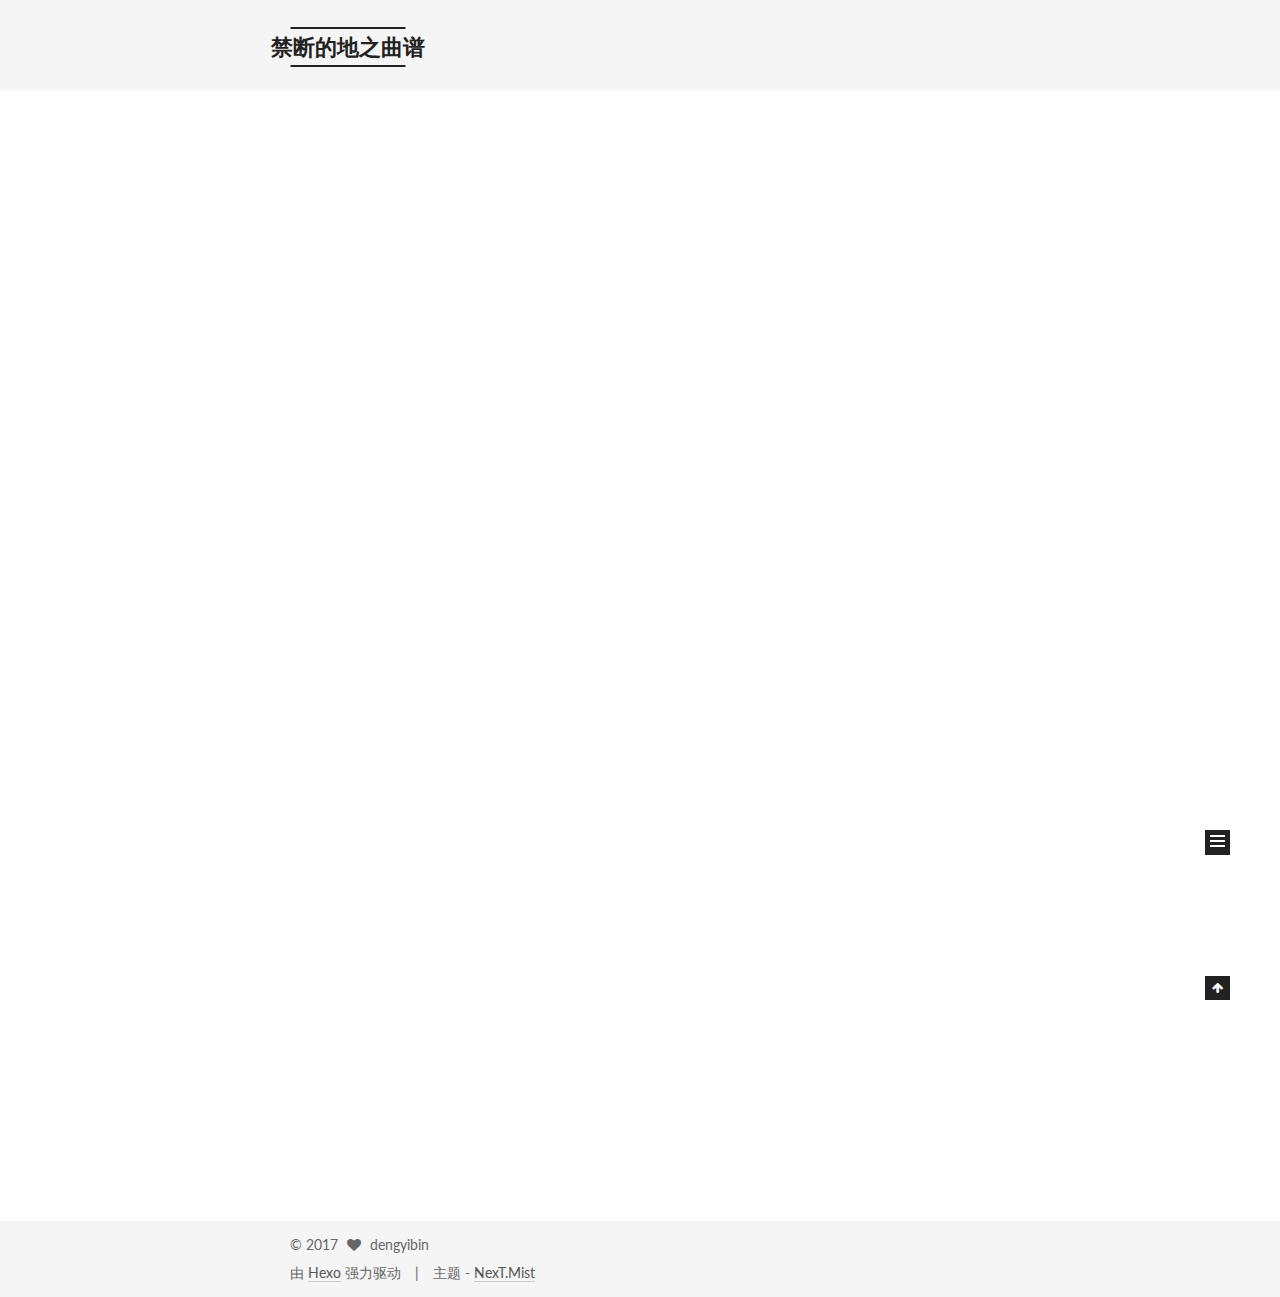
<file: index.html>
<!doctype html>



  


<html class="theme-next mist use-motion">
<head>
  <meta charset="UTF-8"/>
<meta http-equiv="X-UA-Compatible" content="IE=edge,chrome=1" />
<meta name="viewport" content="width=device-width, initial-scale=1, maximum-scale=1"/>



<meta http-equiv="Cache-Control" content="no-transform" />
<meta http-equiv="Cache-Control" content="no-siteapp" />












  
  
  <link href="/vendors/fancybox/source/jquery.fancybox.css?v=2.1.5" rel="stylesheet" type="text/css" />




  
  
  
  

  
    
    
  

  

  

  

  

  
    
    
    <link href="//fonts.googleapis.com/css?family=Lato:300,300italic,400,400italic,700,700italic&subset=latin,latin-ext" rel="stylesheet" type="text/css">
  






<link href="/vendors/font-awesome/css/font-awesome.min.css?v=4.4.0" rel="stylesheet" type="text/css" />

<link href="/css/main.css?v=5.0.1" rel="stylesheet" type="text/css" />


  <meta name="keywords" content="Hexo, NexT" />








  <link rel="shortcut icon" type="image/x-icon" href="/favicon.ico?v=5.0.1" />






<meta name="description" content="dengyibin 的小站">
<meta property="og:type" content="website">
<meta property="og:title" content="禁断的地之曲谱">
<meta property="og:url" content="https://dengyibin.github.io/index.html">
<meta property="og:site_name" content="禁断的地之曲谱">
<meta property="og:description" content="dengyibin 的小站">
<meta name="twitter:card" content="summary">
<meta name="twitter:title" content="禁断的地之曲谱">
<meta name="twitter:description" content="dengyibin 的小站">



<script type="text/javascript" id="hexo.configuration">
  var NexT = window.NexT || {};
  var CONFIG = {
    scheme: 'Mist',
    sidebar: {"position":"left","display":"post"},
    fancybox: true,
    motion: true,
    duoshuo: {
      userId: 0,
      author: '博主'
    }
  };
</script>

  <title> 禁断的地之曲谱 </title>
</head>

<body itemscope itemtype="http://schema.org/WebPage" lang="zh-Hans">

  










  
  
    
  

  <div class="container one-collumn sidebar-position-left 
   page-home 
 ">
    <div class="headband"></div>

    <header id="header" class="header" itemscope itemtype="http://schema.org/WPHeader">
      <div class="header-inner"><div class="site-meta ">
  

  <div class="custom-logo-site-title">
    <a href="/"  class="brand" rel="start">
      <span class="logo-line-before"><i></i></span>
      <span class="site-title">禁断的地之曲谱</span>
      <span class="logo-line-after"><i></i></span>
    </a>
  </div>
  <p class="site-subtitle">初级非酋求SSR</p>
</div>

<div class="site-nav-toggle">
  <button>
    <span class="btn-bar"></span>
    <span class="btn-bar"></span>
    <span class="btn-bar"></span>
  </button>
</div>

<nav class="site-nav">
  

  
    <ul id="menu" class="menu">
      
        
        <li class="menu-item menu-item-home">
          <a href="/" rel="section">
            
              <i class="menu-item-icon fa fa-fw fa-home"></i> <br />
            
            首页
          </a>
        </li>
      
        
        <li class="menu-item menu-item-categories">
          <a href="/categories" rel="section">
            
              <i class="menu-item-icon fa fa-fw fa-th"></i> <br />
            
            分类
          </a>
        </li>
      
        
        <li class="menu-item menu-item-about">
          <a href="/about" rel="section">
            
              <i class="menu-item-icon fa fa-fw fa-user"></i> <br />
            
            关于
          </a>
        </li>
      
        
        <li class="menu-item menu-item-archives">
          <a href="/archives" rel="section">
            
              <i class="menu-item-icon fa fa-fw fa-archive"></i> <br />
            
            归档
          </a>
        </li>
      
        
        <li class="menu-item menu-item-tags">
          <a href="/tags" rel="section">
            
              <i class="menu-item-icon fa fa-fw fa-tags"></i> <br />
            
            标签
          </a>
        </li>
      

      
    </ul>
  

  
</nav>

 </div>
    </header>

    <main id="main" class="main">
      <div class="main-inner">
        <div class="content-wrap">
          <div id="content" class="content">
            
  <section id="posts" class="posts-expand">
    
      

  
  

  
  
  

  <article class="post post-type-normal " itemscope itemtype="http://schema.org/Article">

    
      <header class="post-header">

        
        
          <h1 class="post-title" itemprop="name headline">
            
            
              
                
                <a class="post-title-link" href="/2017/01/12/hello-world/" itemprop="url">
                  Hello World
                </a>
              
            
          </h1>
        

        <div class="post-meta">
          <span class="post-time">
            <span class="post-meta-item-icon">
              <i class="fa fa-calendar-o"></i>
            </span>
            <span class="post-meta-item-text">发表于</span>
            <time itemprop="dateCreated" datetime="2017-01-12T16:41:01+08:00" content="2017-01-12">
              2017-01-12
            </time>
          </span>

          

          
            
          

          

          
          

          
        </div>
      </header>
    


    <div class="post-body" itemprop="articleBody">

      
      

      
        
          
            <p>Welcome to <a href="https://hexo.io/" target="_blank" rel="external">Hexo</a>! This is your very first post. Check <a href="https://hexo.io/docs/" target="_blank" rel="external">documentation</a> for more info. If you get any problems when using Hexo, you can find the answer in <a href="https://hexo.io/docs/troubleshooting.html" target="_blank" rel="external">troubleshooting</a> or you can ask me on <a href="https://github.com/hexojs/hexo/issues" target="_blank" rel="external">GitHub</a>.</p>
<h2 id="Quick-Start"><a href="#Quick-Start" class="headerlink" title="Quick Start"></a>Quick Start</h2><h3 id="Create-a-new-post"><a href="#Create-a-new-post" class="headerlink" title="Create a new post"></a>Create a new post</h3><figure class="highlight bash"><table><tr><td class="gutter"><pre><div class="line">1</div></pre></td><td class="code"><pre><div class="line">$ hexo new <span class="string">"My New Post"</span></div></pre></td></tr></table></figure>
<p>More info: <a href="https://hexo.io/docs/writing.html" target="_blank" rel="external">Writing</a></p>
<h3 id="Run-server"><a href="#Run-server" class="headerlink" title="Run server"></a>Run server</h3><figure class="highlight bash"><table><tr><td class="gutter"><pre><div class="line">1</div></pre></td><td class="code"><pre><div class="line">$ hexo server</div></pre></td></tr></table></figure>
<p>More info: <a href="https://hexo.io/docs/server.html" target="_blank" rel="external">Server</a></p>
<h3 id="Generate-static-files"><a href="#Generate-static-files" class="headerlink" title="Generate static files"></a>Generate static files</h3><figure class="highlight bash"><table><tr><td class="gutter"><pre><div class="line">1</div></pre></td><td class="code"><pre><div class="line">$ hexo generate</div></pre></td></tr></table></figure>
<p>More info: <a href="https://hexo.io/docs/generating.html" target="_blank" rel="external">Generating</a></p>
<h3 id="Deploy-to-remote-sites"><a href="#Deploy-to-remote-sites" class="headerlink" title="Deploy to remote sites"></a>Deploy to remote sites</h3><figure class="highlight bash"><table><tr><td class="gutter"><pre><div class="line">1</div></pre></td><td class="code"><pre><div class="line">$ hexo deploy</div></pre></td></tr></table></figure>
<p>More info: <a href="https://hexo.io/docs/deployment.html" target="_blank" rel="external">Deployment</a></p>

          
        
      
    </div>

    <div>
      
    </div>

    <div>
      
    </div>

    <footer class="post-footer">
      

      

      
      
        <div class="post-eof"></div>
      
    </footer>
  </article>


    
  </section>

  


          </div>
          


          

        </div>
        
          
  
  <div class="sidebar-toggle">
    <div class="sidebar-toggle-line-wrap">
      <span class="sidebar-toggle-line sidebar-toggle-line-first"></span>
      <span class="sidebar-toggle-line sidebar-toggle-line-middle"></span>
      <span class="sidebar-toggle-line sidebar-toggle-line-last"></span>
    </div>
  </div>

  <aside id="sidebar" class="sidebar">
    <div class="sidebar-inner">

      

      

      <section class="site-overview sidebar-panel  sidebar-panel-active ">
        <div class="site-author motion-element" itemprop="author" itemscope itemtype="http://schema.org/Person">
          <img class="site-author-image" itemprop="image"
               src="/images/avatar.gif"
               alt="dengyibin" />
          <p class="site-author-name" itemprop="name">dengyibin</p>
          <p class="site-description motion-element" itemprop="description">dengyibin 的小站</p>
        </div>
        <nav class="site-state motion-element">
          <div class="site-state-item site-state-posts">
            <a href="/archives">
              <span class="site-state-item-count">1</span>
              <span class="site-state-item-name">日志</span>
            </a>
          </div>

          

          

        </nav>

        

        <div class="links-of-author motion-element">
          
        </div>

        
        

        
        

      </section>

      

    </div>
  </aside>


        
      </div>
    </main>

    <footer id="footer" class="footer">
      <div class="footer-inner">
        <div class="copyright" >
  
  &copy; 
  <span itemprop="copyrightYear">2017</span>
  <span class="with-love">
    <i class="fa fa-heart"></i>
  </span>
  <span class="author" itemprop="copyrightHolder">dengyibin</span>
</div>

<div class="powered-by">
  由 <a class="theme-link" href="http://hexo.io">Hexo</a> 强力驱动
</div>

<div class="theme-info">
  主题 -
  <a class="theme-link" href="https://github.com/iissnan/hexo-theme-next">
    NexT.Mist
  </a>
</div>

        

        
      </div>
    </footer>

    <div class="back-to-top">
      <i class="fa fa-arrow-up"></i>
    </div>
  </div>

  

<script type="text/javascript">
  if (Object.prototype.toString.call(window.Promise) !== '[object Function]') {
    window.Promise = null;
  }
</script>









  



  
  <script type="text/javascript" src="/vendors/jquery/index.js?v=2.1.3"></script>

  
  <script type="text/javascript" src="/vendors/fastclick/lib/fastclick.min.js?v=1.0.6"></script>

  
  <script type="text/javascript" src="/vendors/jquery_lazyload/jquery.lazyload.js?v=1.9.7"></script>

  
  <script type="text/javascript" src="/vendors/velocity/velocity.min.js?v=1.2.1"></script>

  
  <script type="text/javascript" src="/vendors/velocity/velocity.ui.min.js?v=1.2.1"></script>

  
  <script type="text/javascript" src="/vendors/fancybox/source/jquery.fancybox.pack.js?v=2.1.5"></script>


  


  <script type="text/javascript" src="/js/src/utils.js?v=5.0.1"></script>

  <script type="text/javascript" src="/js/src/motion.js?v=5.0.1"></script>



  
  

  

  


  <script type="text/javascript" src="/js/src/bootstrap.js?v=5.0.1"></script>



  



  



  
  
  

  

  

</body>
</html>
</file>
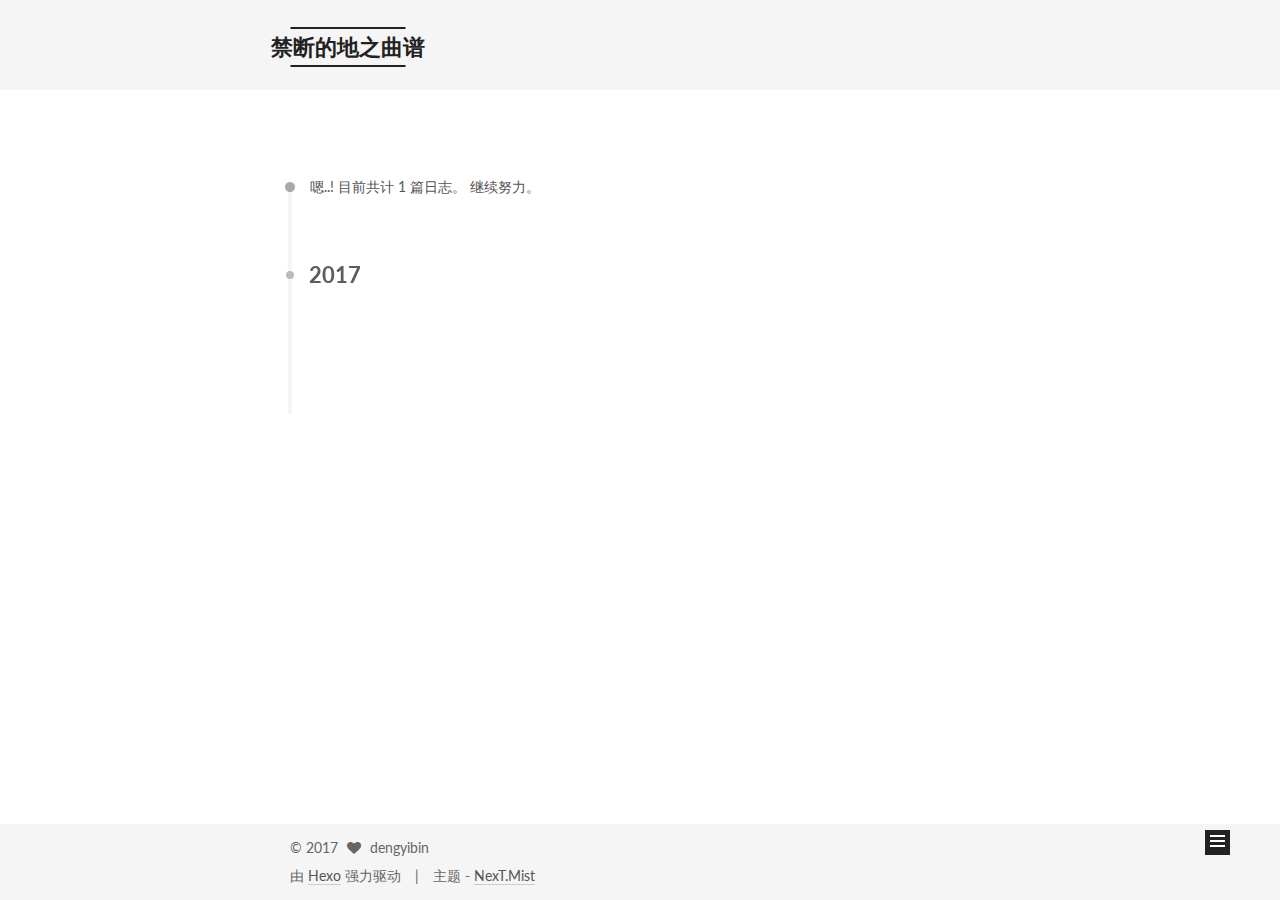
<file: archives/index.html>
<!doctype html>



  


<html class="theme-next mist use-motion">
<head>
  <meta charset="UTF-8"/>
<meta http-equiv="X-UA-Compatible" content="IE=edge,chrome=1" />
<meta name="viewport" content="width=device-width, initial-scale=1, maximum-scale=1"/>



<meta http-equiv="Cache-Control" content="no-transform" />
<meta http-equiv="Cache-Control" content="no-siteapp" />












  
  
  <link href="/vendors/fancybox/source/jquery.fancybox.css?v=2.1.5" rel="stylesheet" type="text/css" />




  
  
  
  

  
    
    
  

  

  

  

  

  
    
    
    <link href="//fonts.googleapis.com/css?family=Lato:300,300italic,400,400italic,700,700italic&subset=latin,latin-ext" rel="stylesheet" type="text/css">
  






<link href="/vendors/font-awesome/css/font-awesome.min.css?v=4.4.0" rel="stylesheet" type="text/css" />

<link href="/css/main.css?v=5.0.1" rel="stylesheet" type="text/css" />


  <meta name="keywords" content="Hexo, NexT" />








  <link rel="shortcut icon" type="image/x-icon" href="/favicon.ico?v=5.0.1" />






<meta name="description" content="dengyibin 的小站">
<meta property="og:type" content="website">
<meta property="og:title" content="禁断的地之曲谱">
<meta property="og:url" content="https://dengyibin.github.io/archives/index.html">
<meta property="og:site_name" content="禁断的地之曲谱">
<meta property="og:description" content="dengyibin 的小站">
<meta name="twitter:card" content="summary">
<meta name="twitter:title" content="禁断的地之曲谱">
<meta name="twitter:description" content="dengyibin 的小站">



<script type="text/javascript" id="hexo.configuration">
  var NexT = window.NexT || {};
  var CONFIG = {
    scheme: 'Mist',
    sidebar: {"position":"left","display":"post"},
    fancybox: true,
    motion: true,
    duoshuo: {
      userId: 0,
      author: '博主'
    }
  };
</script>

  <title> 归档 | 禁断的地之曲谱 </title>
</head>

<body itemscope itemtype="http://schema.org/WebPage" lang="zh-Hans">

  










  
  
    
  

  <div class="container one-collumn sidebar-position-left  page-archive  ">
    <div class="headband"></div>

    <header id="header" class="header" itemscope itemtype="http://schema.org/WPHeader">
      <div class="header-inner"><div class="site-meta ">
  

  <div class="custom-logo-site-title">
    <a href="/"  class="brand" rel="start">
      <span class="logo-line-before"><i></i></span>
      <span class="site-title">禁断的地之曲谱</span>
      <span class="logo-line-after"><i></i></span>
    </a>
  </div>
  <p class="site-subtitle">初级非酋求SSR</p>
</div>

<div class="site-nav-toggle">
  <button>
    <span class="btn-bar"></span>
    <span class="btn-bar"></span>
    <span class="btn-bar"></span>
  </button>
</div>

<nav class="site-nav">
  

  
    <ul id="menu" class="menu">
      
        
        <li class="menu-item menu-item-home">
          <a href="/" rel="section">
            
              <i class="menu-item-icon fa fa-fw fa-home"></i> <br />
            
            首页
          </a>
        </li>
      
        
        <li class="menu-item menu-item-categories">
          <a href="/categories" rel="section">
            
              <i class="menu-item-icon fa fa-fw fa-th"></i> <br />
            
            分类
          </a>
        </li>
      
        
        <li class="menu-item menu-item-about">
          <a href="/about" rel="section">
            
              <i class="menu-item-icon fa fa-fw fa-user"></i> <br />
            
            关于
          </a>
        </li>
      
        
        <li class="menu-item menu-item-archives">
          <a href="/archives" rel="section">
            
              <i class="menu-item-icon fa fa-fw fa-archive"></i> <br />
            
            归档
          </a>
        </li>
      
        
        <li class="menu-item menu-item-tags">
          <a href="/tags" rel="section">
            
              <i class="menu-item-icon fa fa-fw fa-tags"></i> <br />
            
            标签
          </a>
        </li>
      

      
    </ul>
  

  
</nav>

 </div>
    </header>

    <main id="main" class="main">
      <div class="main-inner">
        <div class="content-wrap">
          <div id="content" class="content">
            

  <section id="posts" class="posts-collapse">
    <span class="archive-move-on"></span>

    <span class="archive-page-counter">
      
      
      
        
      
      嗯..! 目前共计 1 篇日志。 继续努力。
    </span>

    

      
      
      

      
        
        <div class="collection-title">
          <h2 class="archive-year motion-element" id="archive-year-2017">2017</h2>
        </div>
      
      

      

  <article class="post post-type-normal" itemscope itemtype="http://schema.org/Article">
    <header class="post-header">

      <h1 class="post-title">
        
            <a class="post-title-link" href="/2017/01/12/hello-world/" itemprop="url">
              
                <span itemprop="name">Hello World</span>
              
            </a>
        
      </h1>

      <div class="post-meta">
        <time class="post-time" itemprop="dateCreated"
              datetime="2017-01-12T16:41:01+08:00"
              content="2017-01-12" >
          01-12
        </time>
      </div>

    </header>
  </article>



    

  </section>

  



          </div>
          


          

        </div>
        
          
  
  <div class="sidebar-toggle">
    <div class="sidebar-toggle-line-wrap">
      <span class="sidebar-toggle-line sidebar-toggle-line-first"></span>
      <span class="sidebar-toggle-line sidebar-toggle-line-middle"></span>
      <span class="sidebar-toggle-line sidebar-toggle-line-last"></span>
    </div>
  </div>

  <aside id="sidebar" class="sidebar">
    <div class="sidebar-inner">

      

      

      <section class="site-overview sidebar-panel  sidebar-panel-active ">
        <div class="site-author motion-element" itemprop="author" itemscope itemtype="http://schema.org/Person">
          <img class="site-author-image" itemprop="image"
               src="/images/avatar.gif"
               alt="dengyibin" />
          <p class="site-author-name" itemprop="name">dengyibin</p>
          <p class="site-description motion-element" itemprop="description">dengyibin 的小站</p>
        </div>
        <nav class="site-state motion-element">
          <div class="site-state-item site-state-posts">
            <a href="/archives">
              <span class="site-state-item-count">1</span>
              <span class="site-state-item-name">日志</span>
            </a>
          </div>

          

          

        </nav>

        

        <div class="links-of-author motion-element">
          
        </div>

        
        

        
        

      </section>

      

    </div>
  </aside>


        
      </div>
    </main>

    <footer id="footer" class="footer">
      <div class="footer-inner">
        <div class="copyright" >
  
  &copy; 
  <span itemprop="copyrightYear">2017</span>
  <span class="with-love">
    <i class="fa fa-heart"></i>
  </span>
  <span class="author" itemprop="copyrightHolder">dengyibin</span>
</div>

<div class="powered-by">
  由 <a class="theme-link" href="http://hexo.io">Hexo</a> 强力驱动
</div>

<div class="theme-info">
  主题 -
  <a class="theme-link" href="https://github.com/iissnan/hexo-theme-next">
    NexT.Mist
  </a>
</div>

        

        
      </div>
    </footer>

    <div class="back-to-top">
      <i class="fa fa-arrow-up"></i>
    </div>
  </div>

  

<script type="text/javascript">
  if (Object.prototype.toString.call(window.Promise) !== '[object Function]') {
    window.Promise = null;
  }
</script>









  



  
  <script type="text/javascript" src="/vendors/jquery/index.js?v=2.1.3"></script>

  
  <script type="text/javascript" src="/vendors/fastclick/lib/fastclick.min.js?v=1.0.6"></script>

  
  <script type="text/javascript" src="/vendors/jquery_lazyload/jquery.lazyload.js?v=1.9.7"></script>

  
  <script type="text/javascript" src="/vendors/velocity/velocity.min.js?v=1.2.1"></script>

  
  <script type="text/javascript" src="/vendors/velocity/velocity.ui.min.js?v=1.2.1"></script>

  
  <script type="text/javascript" src="/vendors/fancybox/source/jquery.fancybox.pack.js?v=2.1.5"></script>


  


  <script type="text/javascript" src="/js/src/utils.js?v=5.0.1"></script>

  <script type="text/javascript" src="/js/src/motion.js?v=5.0.1"></script>



  
  

  
  
    <script type="text/javascript" id="motion.page.archive">
      $('.archive-year').velocity('transition.slideLeftIn');
    </script>
  


  


  <script type="text/javascript" src="/js/src/bootstrap.js?v=5.0.1"></script>



  



  



  
  
  

  

  

</body>
</html>
</file>
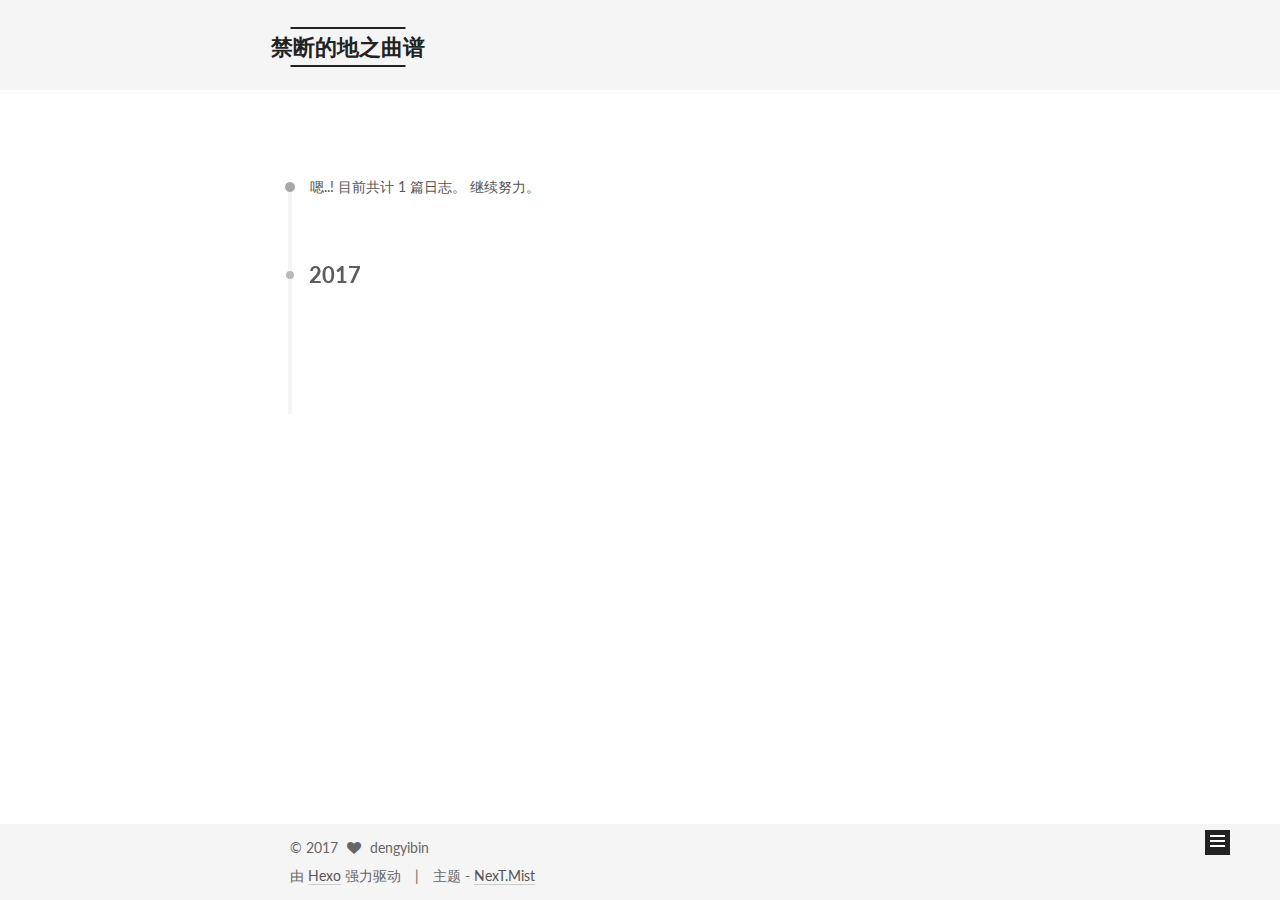
<file: archives/2017/index.html>
<!doctype html>



  


<html class="theme-next mist use-motion">
<head>
  <meta charset="UTF-8"/>
<meta http-equiv="X-UA-Compatible" content="IE=edge,chrome=1" />
<meta name="viewport" content="width=device-width, initial-scale=1, maximum-scale=1"/>



<meta http-equiv="Cache-Control" content="no-transform" />
<meta http-equiv="Cache-Control" content="no-siteapp" />












  
  
  <link href="/vendors/fancybox/source/jquery.fancybox.css?v=2.1.5" rel="stylesheet" type="text/css" />




  
  
  
  

  
    
    
  

  

  

  

  

  
    
    
    <link href="//fonts.googleapis.com/css?family=Lato:300,300italic,400,400italic,700,700italic&subset=latin,latin-ext" rel="stylesheet" type="text/css">
  






<link href="/vendors/font-awesome/css/font-awesome.min.css?v=4.4.0" rel="stylesheet" type="text/css" />

<link href="/css/main.css?v=5.0.1" rel="stylesheet" type="text/css" />


  <meta name="keywords" content="Hexo, NexT" />








  <link rel="shortcut icon" type="image/x-icon" href="/favicon.ico?v=5.0.1" />






<meta name="description" content="dengyibin 的小站">
<meta property="og:type" content="website">
<meta property="og:title" content="禁断的地之曲谱">
<meta property="og:url" content="https://dengyibin.github.io/archives/2017/index.html">
<meta property="og:site_name" content="禁断的地之曲谱">
<meta property="og:description" content="dengyibin 的小站">
<meta name="twitter:card" content="summary">
<meta name="twitter:title" content="禁断的地之曲谱">
<meta name="twitter:description" content="dengyibin 的小站">



<script type="text/javascript" id="hexo.configuration">
  var NexT = window.NexT || {};
  var CONFIG = {
    scheme: 'Mist',
    sidebar: {"position":"left","display":"post"},
    fancybox: true,
    motion: true,
    duoshuo: {
      userId: 0,
      author: '博主'
    }
  };
</script>

  <title> 归档 | 禁断的地之曲谱 </title>
</head>

<body itemscope itemtype="http://schema.org/WebPage" lang="zh-Hans">

  










  
  
    
  

  <div class="container one-collumn sidebar-position-left  page-archive  ">
    <div class="headband"></div>

    <header id="header" class="header" itemscope itemtype="http://schema.org/WPHeader">
      <div class="header-inner"><div class="site-meta ">
  

  <div class="custom-logo-site-title">
    <a href="/"  class="brand" rel="start">
      <span class="logo-line-before"><i></i></span>
      <span class="site-title">禁断的地之曲谱</span>
      <span class="logo-line-after"><i></i></span>
    </a>
  </div>
  <p class="site-subtitle">初级非酋求SSR</p>
</div>

<div class="site-nav-toggle">
  <button>
    <span class="btn-bar"></span>
    <span class="btn-bar"></span>
    <span class="btn-bar"></span>
  </button>
</div>

<nav class="site-nav">
  

  
    <ul id="menu" class="menu">
      
        
        <li class="menu-item menu-item-home">
          <a href="/" rel="section">
            
              <i class="menu-item-icon fa fa-fw fa-home"></i> <br />
            
            首页
          </a>
        </li>
      
        
        <li class="menu-item menu-item-categories">
          <a href="/categories" rel="section">
            
              <i class="menu-item-icon fa fa-fw fa-th"></i> <br />
            
            分类
          </a>
        </li>
      
        
        <li class="menu-item menu-item-about">
          <a href="/about" rel="section">
            
              <i class="menu-item-icon fa fa-fw fa-user"></i> <br />
            
            关于
          </a>
        </li>
      
        
        <li class="menu-item menu-item-archives">
          <a href="/archives" rel="section">
            
              <i class="menu-item-icon fa fa-fw fa-archive"></i> <br />
            
            归档
          </a>
        </li>
      
        
        <li class="menu-item menu-item-tags">
          <a href="/tags" rel="section">
            
              <i class="menu-item-icon fa fa-fw fa-tags"></i> <br />
            
            标签
          </a>
        </li>
      

      
    </ul>
  

  
</nav>

 </div>
    </header>

    <main id="main" class="main">
      <div class="main-inner">
        <div class="content-wrap">
          <div id="content" class="content">
            

  <section id="posts" class="posts-collapse">
    <span class="archive-move-on"></span>

    <span class="archive-page-counter">
      
      
      
        
      
      嗯..! 目前共计 1 篇日志。 继续努力。
    </span>

    

      
      
      

      
        
        <div class="collection-title">
          <h2 class="archive-year motion-element" id="archive-year-2017">2017</h2>
        </div>
      
      

      

  <article class="post post-type-normal" itemscope itemtype="http://schema.org/Article">
    <header class="post-header">

      <h1 class="post-title">
        
            <a class="post-title-link" href="/2017/01/12/hello-world/" itemprop="url">
              
                <span itemprop="name">Hello World</span>
              
            </a>
        
      </h1>

      <div class="post-meta">
        <time class="post-time" itemprop="dateCreated"
              datetime="2017-01-12T16:41:01+08:00"
              content="2017-01-12" >
          01-12
        </time>
      </div>

    </header>
  </article>



    

  </section>

  



          </div>
          


          

        </div>
        
          
  
  <div class="sidebar-toggle">
    <div class="sidebar-toggle-line-wrap">
      <span class="sidebar-toggle-line sidebar-toggle-line-first"></span>
      <span class="sidebar-toggle-line sidebar-toggle-line-middle"></span>
      <span class="sidebar-toggle-line sidebar-toggle-line-last"></span>
    </div>
  </div>

  <aside id="sidebar" class="sidebar">
    <div class="sidebar-inner">

      

      

      <section class="site-overview sidebar-panel  sidebar-panel-active ">
        <div class="site-author motion-element" itemprop="author" itemscope itemtype="http://schema.org/Person">
          <img class="site-author-image" itemprop="image"
               src="/images/avatar.gif"
               alt="dengyibin" />
          <p class="site-author-name" itemprop="name">dengyibin</p>
          <p class="site-description motion-element" itemprop="description">dengyibin 的小站</p>
        </div>
        <nav class="site-state motion-element">
          <div class="site-state-item site-state-posts">
            <a href="/archives">
              <span class="site-state-item-count">1</span>
              <span class="site-state-item-name">日志</span>
            </a>
          </div>

          

          

        </nav>

        

        <div class="links-of-author motion-element">
          
        </div>

        
        

        
        

      </section>

      

    </div>
  </aside>


        
      </div>
    </main>

    <footer id="footer" class="footer">
      <div class="footer-inner">
        <div class="copyright" >
  
  &copy; 
  <span itemprop="copyrightYear">2017</span>
  <span class="with-love">
    <i class="fa fa-heart"></i>
  </span>
  <span class="author" itemprop="copyrightHolder">dengyibin</span>
</div>

<div class="powered-by">
  由 <a class="theme-link" href="http://hexo.io">Hexo</a> 强力驱动
</div>

<div class="theme-info">
  主题 -
  <a class="theme-link" href="https://github.com/iissnan/hexo-theme-next">
    NexT.Mist
  </a>
</div>

        

        
      </div>
    </footer>

    <div class="back-to-top">
      <i class="fa fa-arrow-up"></i>
    </div>
  </div>

  

<script type="text/javascript">
  if (Object.prototype.toString.call(window.Promise) !== '[object Function]') {
    window.Promise = null;
  }
</script>









  



  
  <script type="text/javascript" src="/vendors/jquery/index.js?v=2.1.3"></script>

  
  <script type="text/javascript" src="/vendors/fastclick/lib/fastclick.min.js?v=1.0.6"></script>

  
  <script type="text/javascript" src="/vendors/jquery_lazyload/jquery.lazyload.js?v=1.9.7"></script>

  
  <script type="text/javascript" src="/vendors/velocity/velocity.min.js?v=1.2.1"></script>

  
  <script type="text/javascript" src="/vendors/velocity/velocity.ui.min.js?v=1.2.1"></script>

  
  <script type="text/javascript" src="/vendors/fancybox/source/jquery.fancybox.pack.js?v=2.1.5"></script>


  


  <script type="text/javascript" src="/js/src/utils.js?v=5.0.1"></script>

  <script type="text/javascript" src="/js/src/motion.js?v=5.0.1"></script>



  
  

  
  
    <script type="text/javascript" id="motion.page.archive">
      $('.archive-year').velocity('transition.slideLeftIn');
    </script>
  


  


  <script type="text/javascript" src="/js/src/bootstrap.js?v=5.0.1"></script>



  



  



  
  
  

  

  

</body>
</html>
</file>
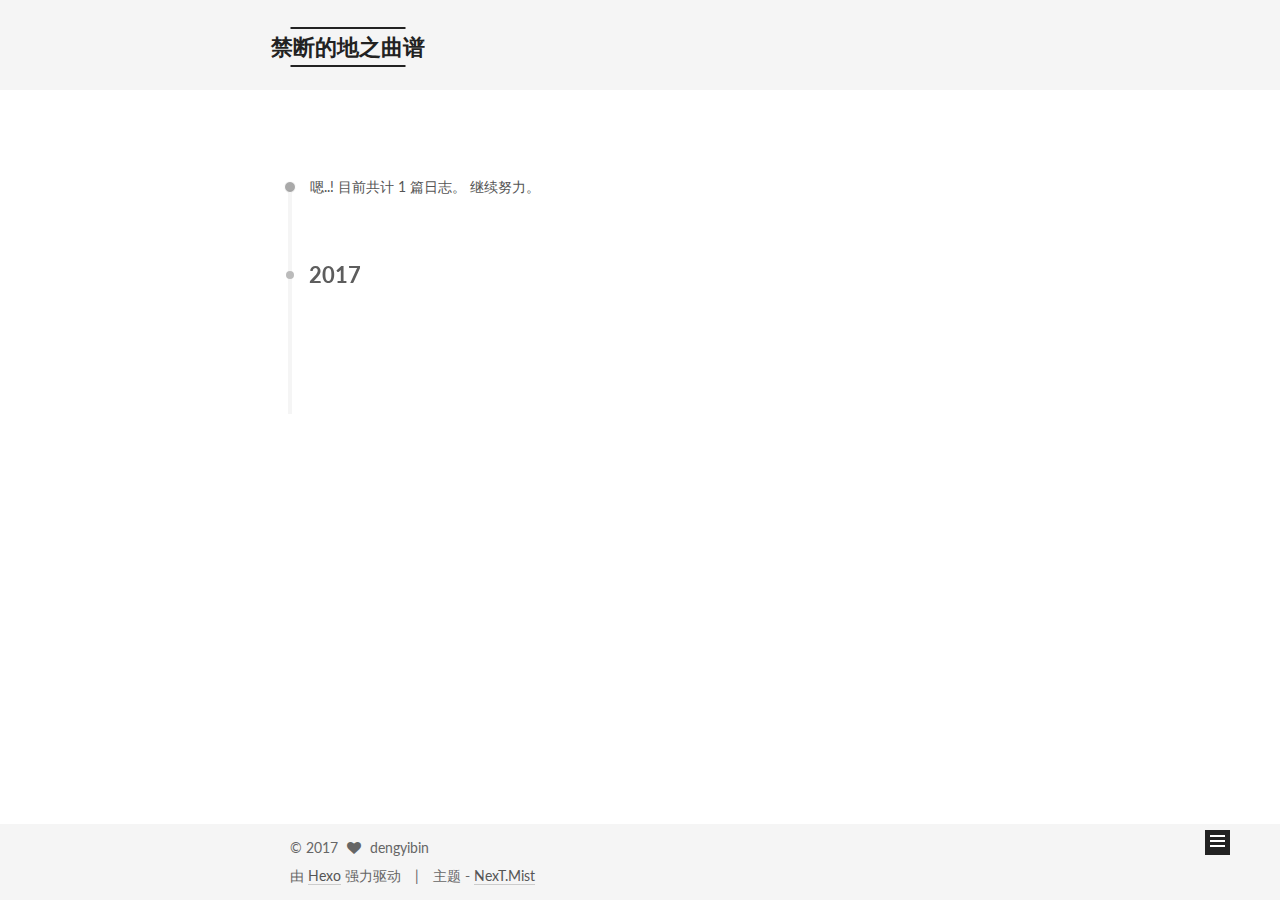
<file: archives/2017/01/index.html>
<!doctype html>



  


<html class="theme-next mist use-motion">
<head>
  <meta charset="UTF-8"/>
<meta http-equiv="X-UA-Compatible" content="IE=edge,chrome=1" />
<meta name="viewport" content="width=device-width, initial-scale=1, maximum-scale=1"/>



<meta http-equiv="Cache-Control" content="no-transform" />
<meta http-equiv="Cache-Control" content="no-siteapp" />












  
  
  <link href="/vendors/fancybox/source/jquery.fancybox.css?v=2.1.5" rel="stylesheet" type="text/css" />




  
  
  
  

  
    
    
  

  

  

  

  

  
    
    
    <link href="//fonts.googleapis.com/css?family=Lato:300,300italic,400,400italic,700,700italic&subset=latin,latin-ext" rel="stylesheet" type="text/css">
  






<link href="/vendors/font-awesome/css/font-awesome.min.css?v=4.4.0" rel="stylesheet" type="text/css" />

<link href="/css/main.css?v=5.0.1" rel="stylesheet" type="text/css" />


  <meta name="keywords" content="Hexo, NexT" />








  <link rel="shortcut icon" type="image/x-icon" href="/favicon.ico?v=5.0.1" />






<meta name="description" content="dengyibin 的小站">
<meta property="og:type" content="website">
<meta property="og:title" content="禁断的地之曲谱">
<meta property="og:url" content="https://dengyibin.github.io/archives/2017/01/index.html">
<meta property="og:site_name" content="禁断的地之曲谱">
<meta property="og:description" content="dengyibin 的小站">
<meta name="twitter:card" content="summary">
<meta name="twitter:title" content="禁断的地之曲谱">
<meta name="twitter:description" content="dengyibin 的小站">



<script type="text/javascript" id="hexo.configuration">
  var NexT = window.NexT || {};
  var CONFIG = {
    scheme: 'Mist',
    sidebar: {"position":"left","display":"post"},
    fancybox: true,
    motion: true,
    duoshuo: {
      userId: 0,
      author: '博主'
    }
  };
</script>

  <title> 归档 | 禁断的地之曲谱 </title>
</head>

<body itemscope itemtype="http://schema.org/WebPage" lang="zh-Hans">

  










  
  
    
  

  <div class="container one-collumn sidebar-position-left  page-archive  ">
    <div class="headband"></div>

    <header id="header" class="header" itemscope itemtype="http://schema.org/WPHeader">
      <div class="header-inner"><div class="site-meta ">
  

  <div class="custom-logo-site-title">
    <a href="/"  class="brand" rel="start">
      <span class="logo-line-before"><i></i></span>
      <span class="site-title">禁断的地之曲谱</span>
      <span class="logo-line-after"><i></i></span>
    </a>
  </div>
  <p class="site-subtitle">初级非酋求SSR</p>
</div>

<div class="site-nav-toggle">
  <button>
    <span class="btn-bar"></span>
    <span class="btn-bar"></span>
    <span class="btn-bar"></span>
  </button>
</div>

<nav class="site-nav">
  

  
    <ul id="menu" class="menu">
      
        
        <li class="menu-item menu-item-home">
          <a href="/" rel="section">
            
              <i class="menu-item-icon fa fa-fw fa-home"></i> <br />
            
            首页
          </a>
        </li>
      
        
        <li class="menu-item menu-item-categories">
          <a href="/categories" rel="section">
            
              <i class="menu-item-icon fa fa-fw fa-th"></i> <br />
            
            分类
          </a>
        </li>
      
        
        <li class="menu-item menu-item-about">
          <a href="/about" rel="section">
            
              <i class="menu-item-icon fa fa-fw fa-user"></i> <br />
            
            关于
          </a>
        </li>
      
        
        <li class="menu-item menu-item-archives">
          <a href="/archives" rel="section">
            
              <i class="menu-item-icon fa fa-fw fa-archive"></i> <br />
            
            归档
          </a>
        </li>
      
        
        <li class="menu-item menu-item-tags">
          <a href="/tags" rel="section">
            
              <i class="menu-item-icon fa fa-fw fa-tags"></i> <br />
            
            标签
          </a>
        </li>
      

      
    </ul>
  

  
</nav>

 </div>
    </header>

    <main id="main" class="main">
      <div class="main-inner">
        <div class="content-wrap">
          <div id="content" class="content">
            

  <section id="posts" class="posts-collapse">
    <span class="archive-move-on"></span>

    <span class="archive-page-counter">
      
      
      
        
      
      嗯..! 目前共计 1 篇日志。 继续努力。
    </span>

    

      
      
      

      
        
        <div class="collection-title">
          <h2 class="archive-year motion-element" id="archive-year-2017">2017</h2>
        </div>
      
      

      

  <article class="post post-type-normal" itemscope itemtype="http://schema.org/Article">
    <header class="post-header">

      <h1 class="post-title">
        
            <a class="post-title-link" href="/2017/01/12/hello-world/" itemprop="url">
              
                <span itemprop="name">Hello World</span>
              
            </a>
        
      </h1>

      <div class="post-meta">
        <time class="post-time" itemprop="dateCreated"
              datetime="2017-01-12T16:41:01+08:00"
              content="2017-01-12" >
          01-12
        </time>
      </div>

    </header>
  </article>



    

  </section>

  



          </div>
          


          

        </div>
        
          
  
  <div class="sidebar-toggle">
    <div class="sidebar-toggle-line-wrap">
      <span class="sidebar-toggle-line sidebar-toggle-line-first"></span>
      <span class="sidebar-toggle-line sidebar-toggle-line-middle"></span>
      <span class="sidebar-toggle-line sidebar-toggle-line-last"></span>
    </div>
  </div>

  <aside id="sidebar" class="sidebar">
    <div class="sidebar-inner">

      

      

      <section class="site-overview sidebar-panel  sidebar-panel-active ">
        <div class="site-author motion-element" itemprop="author" itemscope itemtype="http://schema.org/Person">
          <img class="site-author-image" itemprop="image"
               src="/images/avatar.gif"
               alt="dengyibin" />
          <p class="site-author-name" itemprop="name">dengyibin</p>
          <p class="site-description motion-element" itemprop="description">dengyibin 的小站</p>
        </div>
        <nav class="site-state motion-element">
          <div class="site-state-item site-state-posts">
            <a href="/archives">
              <span class="site-state-item-count">1</span>
              <span class="site-state-item-name">日志</span>
            </a>
          </div>

          

          

        </nav>

        

        <div class="links-of-author motion-element">
          
        </div>

        
        

        
        

      </section>

      

    </div>
  </aside>


        
      </div>
    </main>

    <footer id="footer" class="footer">
      <div class="footer-inner">
        <div class="copyright" >
  
  &copy; 
  <span itemprop="copyrightYear">2017</span>
  <span class="with-love">
    <i class="fa fa-heart"></i>
  </span>
  <span class="author" itemprop="copyrightHolder">dengyibin</span>
</div>

<div class="powered-by">
  由 <a class="theme-link" href="http://hexo.io">Hexo</a> 强力驱动
</div>

<div class="theme-info">
  主题 -
  <a class="theme-link" href="https://github.com/iissnan/hexo-theme-next">
    NexT.Mist
  </a>
</div>

        

        
      </div>
    </footer>

    <div class="back-to-top">
      <i class="fa fa-arrow-up"></i>
    </div>
  </div>

  

<script type="text/javascript">
  if (Object.prototype.toString.call(window.Promise) !== '[object Function]') {
    window.Promise = null;
  }
</script>









  



  
  <script type="text/javascript" src="/vendors/jquery/index.js?v=2.1.3"></script>

  
  <script type="text/javascript" src="/vendors/fastclick/lib/fastclick.min.js?v=1.0.6"></script>

  
  <script type="text/javascript" src="/vendors/jquery_lazyload/jquery.lazyload.js?v=1.9.7"></script>

  
  <script type="text/javascript" src="/vendors/velocity/velocity.min.js?v=1.2.1"></script>

  
  <script type="text/javascript" src="/vendors/velocity/velocity.ui.min.js?v=1.2.1"></script>

  
  <script type="text/javascript" src="/vendors/fancybox/source/jquery.fancybox.pack.js?v=2.1.5"></script>


  


  <script type="text/javascript" src="/js/src/utils.js?v=5.0.1"></script>

  <script type="text/javascript" src="/js/src/motion.js?v=5.0.1"></script>



  
  

  
  
    <script type="text/javascript" id="motion.page.archive">
      $('.archive-year').velocity('transition.slideLeftIn');
    </script>
  


  


  <script type="text/javascript" src="/js/src/bootstrap.js?v=5.0.1"></script>



  



  



  
  
  

  

  

</body>
</html>
</file>
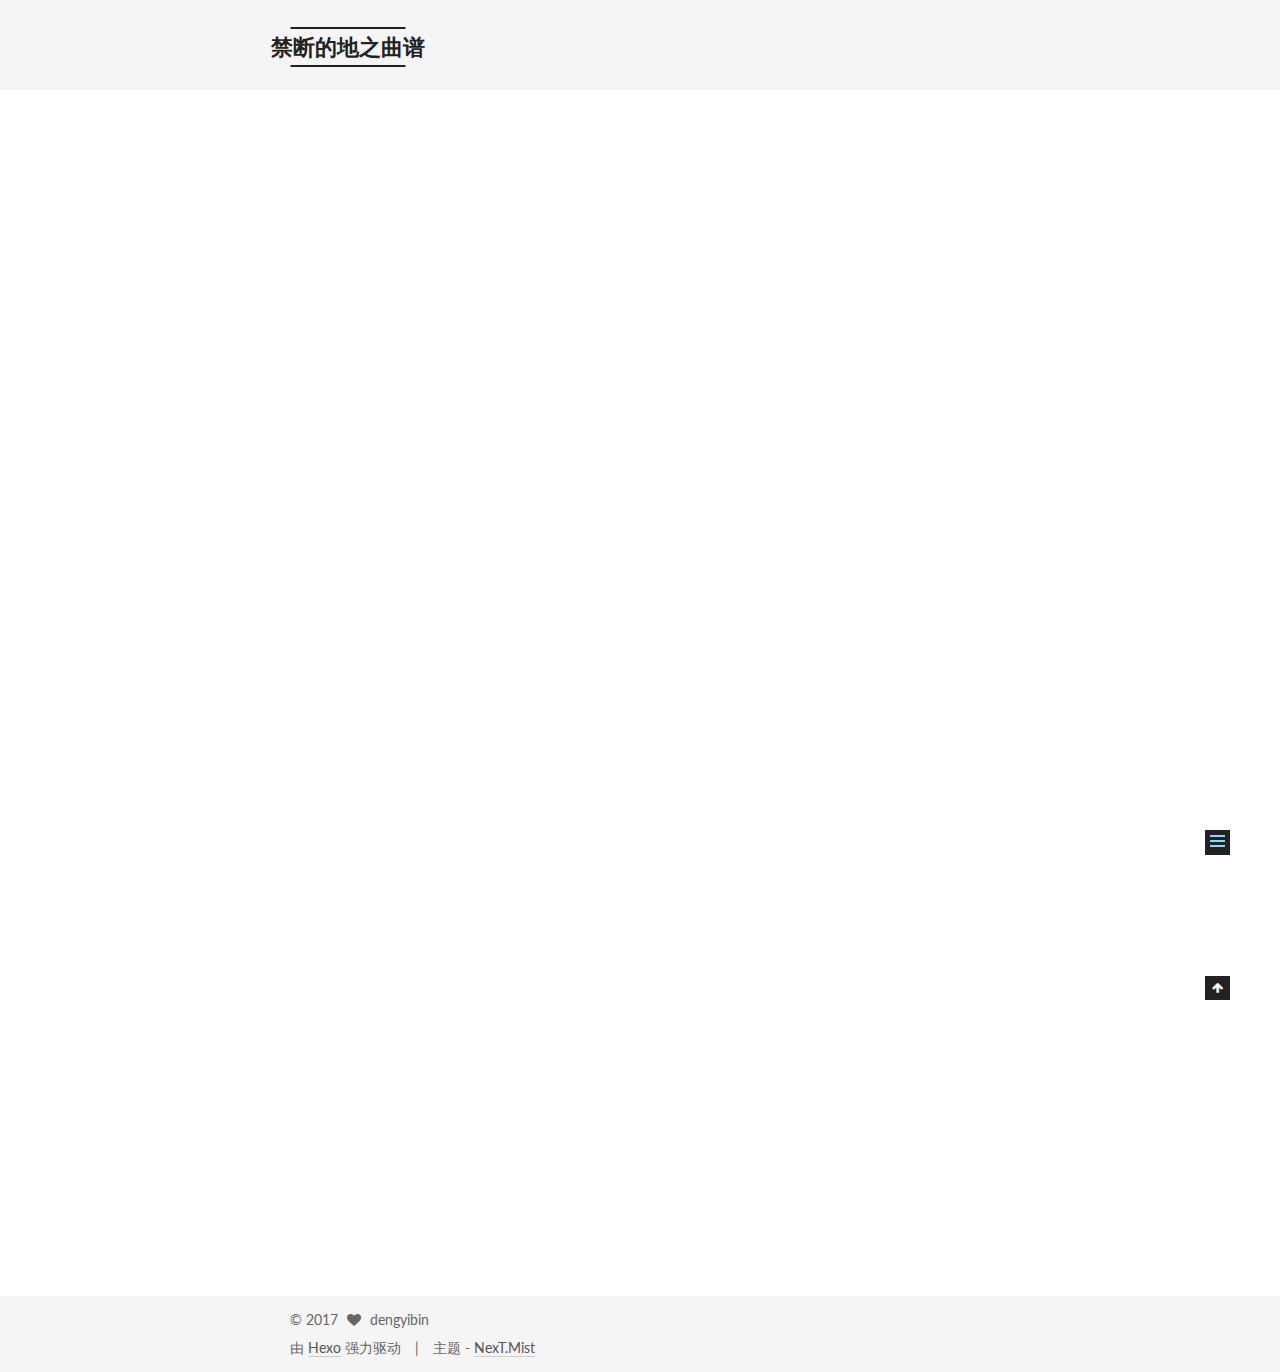
<file: 2017/01/12/hello-world/index.html>
<!doctype html>



  


<html class="theme-next mist use-motion">
<head>
  <meta charset="UTF-8"/>
<meta http-equiv="X-UA-Compatible" content="IE=edge,chrome=1" />
<meta name="viewport" content="width=device-width, initial-scale=1, maximum-scale=1"/>



<meta http-equiv="Cache-Control" content="no-transform" />
<meta http-equiv="Cache-Control" content="no-siteapp" />












  
  
  <link href="/vendors/fancybox/source/jquery.fancybox.css?v=2.1.5" rel="stylesheet" type="text/css" />




  
  
  
  

  
    
    
  

  

  

  

  

  
    
    
    <link href="//fonts.googleapis.com/css?family=Lato:300,300italic,400,400italic,700,700italic&subset=latin,latin-ext" rel="stylesheet" type="text/css">
  






<link href="/vendors/font-awesome/css/font-awesome.min.css?v=4.4.0" rel="stylesheet" type="text/css" />

<link href="/css/main.css?v=5.0.1" rel="stylesheet" type="text/css" />


  <meta name="keywords" content="Hexo, NexT" />








  <link rel="shortcut icon" type="image/x-icon" href="/favicon.ico?v=5.0.1" />






<meta name="description" content="Welcome to Hexo! This is your very first post. Check documentation for more info. If you get any problems when using Hexo, you can find the answer in troubleshooting or you can ask me on GitHub.
Quick">
<meta property="og:type" content="article">
<meta property="og:title" content="Hello World">
<meta property="og:url" content="https://dengyibin.github.io/2017/01/12/hello-world/index.html">
<meta property="og:site_name" content="禁断的地之曲谱">
<meta property="og:description" content="Welcome to Hexo! This is your very first post. Check documentation for more info. If you get any problems when using Hexo, you can find the answer in troubleshooting or you can ask me on GitHub.
Quick">
<meta property="og:updated_time" content="2017-01-12T08:41:01.891Z">
<meta name="twitter:card" content="summary">
<meta name="twitter:title" content="Hello World">
<meta name="twitter:description" content="Welcome to Hexo! This is your very first post. Check documentation for more info. If you get any problems when using Hexo, you can find the answer in troubleshooting or you can ask me on GitHub.
Quick">



<script type="text/javascript" id="hexo.configuration">
  var NexT = window.NexT || {};
  var CONFIG = {
    scheme: 'Mist',
    sidebar: {"position":"left","display":"post"},
    fancybox: true,
    motion: true,
    duoshuo: {
      userId: 0,
      author: '博主'
    }
  };
</script>

  <title> Hello World | 禁断的地之曲谱 </title>
</head>

<body itemscope itemtype="http://schema.org/WebPage" lang="zh-Hans">

  










  
  
    
  

  <div class="container one-collumn sidebar-position-left page-post-detail ">
    <div class="headband"></div>

    <header id="header" class="header" itemscope itemtype="http://schema.org/WPHeader">
      <div class="header-inner"><div class="site-meta ">
  

  <div class="custom-logo-site-title">
    <a href="/"  class="brand" rel="start">
      <span class="logo-line-before"><i></i></span>
      <span class="site-title">禁断的地之曲谱</span>
      <span class="logo-line-after"><i></i></span>
    </a>
  </div>
  <p class="site-subtitle">初级非酋求SSR</p>
</div>

<div class="site-nav-toggle">
  <button>
    <span class="btn-bar"></span>
    <span class="btn-bar"></span>
    <span class="btn-bar"></span>
  </button>
</div>

<nav class="site-nav">
  

  
    <ul id="menu" class="menu">
      
        
        <li class="menu-item menu-item-home">
          <a href="/" rel="section">
            
              <i class="menu-item-icon fa fa-fw fa-home"></i> <br />
            
            首页
          </a>
        </li>
      
        
        <li class="menu-item menu-item-categories">
          <a href="/categories" rel="section">
            
              <i class="menu-item-icon fa fa-fw fa-th"></i> <br />
            
            分类
          </a>
        </li>
      
        
        <li class="menu-item menu-item-about">
          <a href="/about" rel="section">
            
              <i class="menu-item-icon fa fa-fw fa-user"></i> <br />
            
            关于
          </a>
        </li>
      
        
        <li class="menu-item menu-item-archives">
          <a href="/archives" rel="section">
            
              <i class="menu-item-icon fa fa-fw fa-archive"></i> <br />
            
            归档
          </a>
        </li>
      
        
        <li class="menu-item menu-item-tags">
          <a href="/tags" rel="section">
            
              <i class="menu-item-icon fa fa-fw fa-tags"></i> <br />
            
            标签
          </a>
        </li>
      

      
    </ul>
  

  
</nav>

 </div>
    </header>

    <main id="main" class="main">
      <div class="main-inner">
        <div class="content-wrap">
          <div id="content" class="content">
            

  <div id="posts" class="posts-expand">
    

  
  

  
  
  

  <article class="post post-type-normal " itemscope itemtype="http://schema.org/Article">

    
      <header class="post-header">

        
        
          <h1 class="post-title" itemprop="name headline">
            
            
              
                Hello World
              
            
          </h1>
        

        <div class="post-meta">
          <span class="post-time">
            <span class="post-meta-item-icon">
              <i class="fa fa-calendar-o"></i>
            </span>
            <span class="post-meta-item-text">发表于</span>
            <time itemprop="dateCreated" datetime="2017-01-12T16:41:01+08:00" content="2017-01-12">
              2017-01-12
            </time>
          </span>

          

          
            
          

          

          
          

          
        </div>
      </header>
    


    <div class="post-body" itemprop="articleBody">

      
      

      
        <p>Welcome to <a href="https://hexo.io/" target="_blank" rel="external">Hexo</a>! This is your very first post. Check <a href="https://hexo.io/docs/" target="_blank" rel="external">documentation</a> for more info. If you get any problems when using Hexo, you can find the answer in <a href="https://hexo.io/docs/troubleshooting.html" target="_blank" rel="external">troubleshooting</a> or you can ask me on <a href="https://github.com/hexojs/hexo/issues" target="_blank" rel="external">GitHub</a>.</p>
<h2 id="Quick-Start"><a href="#Quick-Start" class="headerlink" title="Quick Start"></a>Quick Start</h2><h3 id="Create-a-new-post"><a href="#Create-a-new-post" class="headerlink" title="Create a new post"></a>Create a new post</h3><figure class="highlight bash"><table><tr><td class="gutter"><pre><div class="line">1</div></pre></td><td class="code"><pre><div class="line">$ hexo new <span class="string">"My New Post"</span></div></pre></td></tr></table></figure>
<p>More info: <a href="https://hexo.io/docs/writing.html" target="_blank" rel="external">Writing</a></p>
<h3 id="Run-server"><a href="#Run-server" class="headerlink" title="Run server"></a>Run server</h3><figure class="highlight bash"><table><tr><td class="gutter"><pre><div class="line">1</div></pre></td><td class="code"><pre><div class="line">$ hexo server</div></pre></td></tr></table></figure>
<p>More info: <a href="https://hexo.io/docs/server.html" target="_blank" rel="external">Server</a></p>
<h3 id="Generate-static-files"><a href="#Generate-static-files" class="headerlink" title="Generate static files"></a>Generate static files</h3><figure class="highlight bash"><table><tr><td class="gutter"><pre><div class="line">1</div></pre></td><td class="code"><pre><div class="line">$ hexo generate</div></pre></td></tr></table></figure>
<p>More info: <a href="https://hexo.io/docs/generating.html" target="_blank" rel="external">Generating</a></p>
<h3 id="Deploy-to-remote-sites"><a href="#Deploy-to-remote-sites" class="headerlink" title="Deploy to remote sites"></a>Deploy to remote sites</h3><figure class="highlight bash"><table><tr><td class="gutter"><pre><div class="line">1</div></pre></td><td class="code"><pre><div class="line">$ hexo deploy</div></pre></td></tr></table></figure>
<p>More info: <a href="https://hexo.io/docs/deployment.html" target="_blank" rel="external">Deployment</a></p>

      
    </div>

    <div>
      
        
      
    </div>

    <div>
      
        

      
    </div>

    <footer class="post-footer">
      

      

      
      
    </footer>
  </article>



    <div class="post-spread">
      
    </div>
  </div>


          </div>
          


          
  <div class="comments" id="comments">
    
  </div>


        </div>
        
          
  
  <div class="sidebar-toggle">
    <div class="sidebar-toggle-line-wrap">
      <span class="sidebar-toggle-line sidebar-toggle-line-first"></span>
      <span class="sidebar-toggle-line sidebar-toggle-line-middle"></span>
      <span class="sidebar-toggle-line sidebar-toggle-line-last"></span>
    </div>
  </div>

  <aside id="sidebar" class="sidebar">
    <div class="sidebar-inner">

      

      
        <ul class="sidebar-nav motion-element">
          <li class="sidebar-nav-toc sidebar-nav-active" data-target="post-toc-wrap" >
            文章目录
          </li>
          <li class="sidebar-nav-overview" data-target="site-overview">
            站点概览
          </li>
        </ul>
      

      <section class="site-overview sidebar-panel ">
        <div class="site-author motion-element" itemprop="author" itemscope itemtype="http://schema.org/Person">
          <img class="site-author-image" itemprop="image"
               src="/images/avatar.gif"
               alt="dengyibin" />
          <p class="site-author-name" itemprop="name">dengyibin</p>
          <p class="site-description motion-element" itemprop="description">dengyibin 的小站</p>
        </div>
        <nav class="site-state motion-element">
          <div class="site-state-item site-state-posts">
            <a href="/archives">
              <span class="site-state-item-count">1</span>
              <span class="site-state-item-name">日志</span>
            </a>
          </div>

          

          

        </nav>

        

        <div class="links-of-author motion-element">
          
        </div>

        
        

        
        

      </section>

      
        <section class="post-toc-wrap motion-element sidebar-panel sidebar-panel-active">
          <div class="post-toc">
            
              
            
            
              <div class="post-toc-content"><ol class="nav"><li class="nav-item nav-level-2"><a class="nav-link" href="#Quick-Start"><span class="nav-number">1.</span> <span class="nav-text">Quick Start</span></a><ol class="nav-child"><li class="nav-item nav-level-3"><a class="nav-link" href="#Create-a-new-post"><span class="nav-number">1.1.</span> <span class="nav-text">Create a new post</span></a></li><li class="nav-item nav-level-3"><a class="nav-link" href="#Run-server"><span class="nav-number">1.2.</span> <span class="nav-text">Run server</span></a></li><li class="nav-item nav-level-3"><a class="nav-link" href="#Generate-static-files"><span class="nav-number">1.3.</span> <span class="nav-text">Generate static files</span></a></li><li class="nav-item nav-level-3"><a class="nav-link" href="#Deploy-to-remote-sites"><span class="nav-number">1.4.</span> <span class="nav-text">Deploy to remote sites</span></a></li></ol></li></ol></div>
            
          </div>
        </section>
      

    </div>
  </aside>


        
      </div>
    </main>

    <footer id="footer" class="footer">
      <div class="footer-inner">
        <div class="copyright" >
  
  &copy; 
  <span itemprop="copyrightYear">2017</span>
  <span class="with-love">
    <i class="fa fa-heart"></i>
  </span>
  <span class="author" itemprop="copyrightHolder">dengyibin</span>
</div>

<div class="powered-by">
  由 <a class="theme-link" href="http://hexo.io">Hexo</a> 强力驱动
</div>

<div class="theme-info">
  主题 -
  <a class="theme-link" href="https://github.com/iissnan/hexo-theme-next">
    NexT.Mist
  </a>
</div>

        

        
      </div>
    </footer>

    <div class="back-to-top">
      <i class="fa fa-arrow-up"></i>
    </div>
  </div>

  

<script type="text/javascript">
  if (Object.prototype.toString.call(window.Promise) !== '[object Function]') {
    window.Promise = null;
  }
</script>









  



  
  <script type="text/javascript" src="/vendors/jquery/index.js?v=2.1.3"></script>

  
  <script type="text/javascript" src="/vendors/fastclick/lib/fastclick.min.js?v=1.0.6"></script>

  
  <script type="text/javascript" src="/vendors/jquery_lazyload/jquery.lazyload.js?v=1.9.7"></script>

  
  <script type="text/javascript" src="/vendors/velocity/velocity.min.js?v=1.2.1"></script>

  
  <script type="text/javascript" src="/vendors/velocity/velocity.ui.min.js?v=1.2.1"></script>

  
  <script type="text/javascript" src="/vendors/fancybox/source/jquery.fancybox.pack.js?v=2.1.5"></script>


  


  <script type="text/javascript" src="/js/src/utils.js?v=5.0.1"></script>

  <script type="text/javascript" src="/js/src/motion.js?v=5.0.1"></script>



  
  

  
  <script type="text/javascript" src="/js/src/scrollspy.js?v=5.0.1"></script>
<script type="text/javascript" src="/js/src/post-details.js?v=5.0.1"></script>



  


  <script type="text/javascript" src="/js/src/bootstrap.js?v=5.0.1"></script>



  



  



  
  
  

  

  

</body>
</html>
</file>
<file: css/main.css>
/* normalize.css v3.0.2 | MIT License | git.io/normalize */
html {
  font-family: sans-serif; /* 1 */
  -ms-text-size-adjust: 100%; /* 2 */
  -webkit-text-size-adjust: 100%; /* 2 */
}
body {
  margin: 0;
}
article,
aside,
details,
figcaption,
figure,
footer,
header,
hgroup,
main,
menu,
nav,
section,
summary {
  display: block;
}
audio,
canvas,
progress,
video {
  display: inline-block; /* 1 */
  vertical-align: baseline; /* 2 */
}
audio:not([controls]) {
  display: none;
  height: 0;
}
[hidden],
template {
  display: none;
}
a {
  background-color: transparent;
}
a:active,
a:hover {
  outline: 0;
}
abbr[title] {
  border-bottom: 1px dotted;
}
b,
strong {
  font-weight: bold;
}
dfn {
  font-style: italic;
}
h1 {
  font-size: 2em;
  margin: 0.67em 0;
}
mark {
  background: #ff0;
  color: #000;
}
small {
  font-size: 80%;
}
sub,
sup {
  font-size: 75%;
  line-height: 0;
  position: relative;
  vertical-align: baseline;
}
sup {
  top: -0.5em;
}
sub {
  bottom: -0.25em;
}
img {
  border: 0;
}
svg:not(:root) {
  overflow: hidden;
}
figure {
  margin: 1em 40px;
}
hr {
  -moz-box-sizing: content-box;
  box-sizing: content-box;
  height: 0;
}
pre {
  overflow: auto;
}
code,
kbd,
pre,
samp {
  font-family: monospace, monospace;
  font-size: 1em;
}
button,
input,
optgroup,
select,
textarea {
  color: inherit; /* 1 */
  font: inherit; /* 2 */
  margin: 0; /* 3 */
}
button {
  overflow: visible;
}
button,
select {
  text-transform: none;
}
button,
html input[type="button"],
input[type="reset"],
input[type="submit"] {
  -webkit-appearance: button; /* 2 */
  cursor: pointer; /* 3 */
}
button[disabled],
html input[disabled] {
  cursor: default;
}
button::-moz-focus-inner,
input::-moz-focus-inner {
  border: 0;
  padding: 0;
}
input {
  line-height: normal;
}
input[type="checkbox"],
input[type="radio"] {
  box-sizing: border-box; /* 1 */
  padding: 0; /* 2 */
}
input[type="number"]::-webkit-inner-spin-button,
input[type="number"]::-webkit-outer-spin-button {
  height: auto;
}
input[type="search"] {
  -webkit-appearance: textfield; /* 1 */
  -moz-box-sizing: content-box;
  -webkit-box-sizing: content-box; /* 2 */
  box-sizing: content-box;
}
input[type="search"]::-webkit-search-cancel-button,
input[type="search"]::-webkit-search-decoration {
  -webkit-appearance: none;
}
fieldset {
  border: 1px solid #c0c0c0;
  margin: 0 2px;
  padding: 0.35em 0.625em 0.75em;
}
legend {
  border: 0; /* 1 */
  padding: 0; /* 2 */
}
textarea {
  overflow: auto;
}
optgroup {
  font-weight: bold;
}
table {
  border-collapse: collapse;
  border-spacing: 0;
}
td,
th {
  padding: 0;
}
::selection {
  background: #262a30;
  color: #fff;
}
body {
  position: relative;
  font-family: 'Lato', "PingFang SC", "Microsoft YaHei", sans-serif;
  font-size: 14px;
  line-height: 2;
  color: #555;
  background: #fff;
}
@media (max-width: 767px) {
  body {
    padding-right: 0 !important;
  }
}
@media (min-width: 768px) and (max-width: 991px) {
  body {
    padding-right: 0 !important;
  }
}
@media (min-width: 1600px) {
  body {
    font-size: 16px;
  }
}
h1,
h2,
h3,
h4,
h5,
h6 {
  margin: 0;
  padding: 0;
  font-weight: bold;
  line-height: 1.5;
  font-family: 'Lato', "PingFang SC", "Microsoft YaHei", sans-serif;
}
h2,
h3,
h4,
h5,
h6 {
  margin: 20px 0 15px;
}
h1 {
  font-size: 24px;
}
@media (max-width: 767px) {
  h1 {
    font-size: 20px;
  }
}
h2 {
  font-size: 22px;
}
@media (max-width: 767px) {
  h2 {
    font-size: 18px;
  }
}
h3 {
  font-size: 20px;
}
@media (max-width: 767px) {
  h3 {
    font-size: 16px;
  }
}
h4 {
  font-size: 18px;
}
@media (max-width: 767px) {
  h4 {
    font-size: 14px;
  }
}
h5 {
  font-size: 16px;
}
@media (max-width: 767px) {
  h5 {
    font-size: 12px;
  }
}
h6 {
  font-size: 14px;
}
@media (max-width: 767px) {
  h6 {
    font-size: 10px;
  }
}
p {
  margin: 0 0 25px 0;
}
a {
  color: #555;
  text-decoration: none;
  border-bottom: 1px solid #999;
  word-wrap: break-word;
}
a:hover {
  color: #222;
  border-bottom-color: #222;
}
ul {
  list-style: none;
}
blockquote {
  margin: 0;
  padding: 0;
}
img {
  display: block;
  margin: auto;
  max-width: 100%;
  height: auto;
}
hr {
  margin: 40px 0;
  height: 3px;
  border: none;
  background-color: #ddd;
  background-image: repeating-linear-gradient(-45deg, #fff, #fff 4px, transparent 4px, transparent 8px);
}
blockquote {
  padding: 0 15px;
  color: #666;
  border-left: 4px solid #ddd;
}
blockquote cite::before {
  content: "-";
  padding: 0 5px;
}
dt {
  font-weight: 700;
}
dd {
  margin: 0;
  padding: 0;
}
.text-left {
  text-align: left;
}
.text-center {
  text-align: center;
}
.text-right {
  text-align: right;
}
.text-justify {
  text-align: justify;
}
.text-nowrap {
  white-space: nowrap;
}
.text-lowercase {
  text-transform: lowercase;
}
.text-uppercase {
  text-transform: uppercase;
}
.text-capitalize {
  text-transform: capitalize;
}
.center-block {
  display: block;
  margin-left: auto;
  margin-right: auto;
}
.clearfix:before,
.clearfix:after {
  content: " ";
  display: table;
}
.clearfix:after {
  clear: both;
}
.pullquote {
  width: 45%;
}
.pullquote.left {
  float: left;
  margin-left: 5px;
  margin-right: 10px;
}
.pullquote.right {
  float: right;
  margin-left: 10px;
  margin-right: 5px;
}
.affix.affix.affix {
  position: fixed;
}
.translation {
  margin-top: -20px;
  font-size: 14px;
  color: #999;
}
.scrollbar-measure {
  width: 100px;
  height: 100px;
  overflow: scroll;
  position: absolute;
  top: -9999px;
}
.use-motion .motion-element {
  opacity: 0;
}
#local-search-input {
  padding: 3px;
  border: none;
  text-indent: 14px;
  border-radius: 0;
  width: 140px;
  outline: none;
  border-bottom: 1px solid #999;
  background: inherit;
  opacity: 0.5;
}
#local-search-input:focus {
  opacity: 1;
}
.search-icon {
  position: absolute;
  top: 9px;
}
table {
  margin: 20px 0;
  width: 100%;
  border-collapse: collapse;
  border-spacing: 0;
  border: 1px solid #ddd;
  font-size: 14px;
  table-layout: fixed;
  word-wrap: break-all;
}
table>tbody>tr:nth-of-type(odd) {
  background-color: #f9f9f9;
}
table>tbody>tr:hover {
  background-color: #f5f5f5;
}
caption,
th,
td {
  padding: 8px;
  text-align: left;
  vertical-align: middle;
  font-weight: normal;
}
th,
td {
  border-bottom: 3px solid #ddd;
  border-right: 1px solid #eee;
}
th {
  padding-bottom: 10px;
  font-weight: 700;
}
td {
  border-bottom-width: 1px;
}
html,
body {
  height: 100%;
}
.container {
  position: relative;
  min-height: 100%;
}
.header-inner {
  margin: 0 auto;
  padding: 100px 0 70px;
  width: 700px;
}
@media (min-width: 1600px) {
  .container .header-inner {
    width: 900px;
  }
}
.main {
  padding-bottom: 150px;
}
.main-inner {
  margin: 0 auto;
  width: 700px;
}
@media (min-width: 1600px) {
  .container .main-inner {
    width: 900px;
  }
}
.footer {
  position: absolute;
  left: 0;
  bottom: 0;
  width: 100%;
  min-height: 50px;
}
.footer-inner {
  box-sizing: border-box;
  margin: 20px auto;
  width: 700px;
}
@media (min-width: 1600px) {
  .container .footer-inner {
    width: 900px;
  }
}
pre,
.highlight {
  overflow: auto;
  margin: 20px 0;
  padding: 15px;
  font-size: 13px;
  color: #4d4d4c;
  background: #f7f7f7;
  line-height: 1.6;
}
pre,
code {
  font-family: consolas, Menlo, "PingFang SC", "Microsoft YaHei", monospace;
}
code {
  padding: 2px 4px;
  word-break: break-all;
  color: #555;
  background: #eee;
  border-radius: 4px;
  font-size: 13px;
}
pre code {
  padding: 0;
  color: #4d4d4c;
  background: none;
  text-shadow: none;
}
.highlight pre {
  border: none;
  margin: 0;
  padding: 1px;
}
.highlight table {
  margin: 0;
  width: auto;
  border: none;
}
.highlight td {
  border: none;
  padding: 0;
}
.highlight figcaption {
  font-size: 1em;
  color: #4d4d4c;
  line-height: 1em;
  margin-bottom: 1em;
}
.highlight figcaption:before,
.highlight figcaption:after {
  content: " ";
  display: table;
}
.highlight figcaption:after {
  clear: both;
}
.highlight figcaption a {
  float: right;
  color: #4d4d4c;
}
.highlight figcaption a:hover {
  border-bottom-color: #4d4d4c;
}
.highlight .gutter pre {
  color: #666;
  text-align: right;
  padding-right: 20px;
}
.highlight .line {
  height: 20px;
}
.gist table {
  width: auto;
}
.gist table td {
  border: none;
}
pre .comment {
  color: #8e908c;
}
pre .variable,
pre .attribute,
pre .tag,
pre .regexp,
pre .ruby .constant,
pre .xml .tag .title,
pre .xml .pi,
pre .xml .doctype,
pre .html .doctype,
pre .css .id,
pre .css .class,
pre .css .pseudo {
  color: #c82829;
}
pre .number,
pre .preprocessor,
pre .built_in,
pre .literal,
pre .params,
pre .constant,
pre .command {
  color: #f5871f;
}
pre .ruby .class .title,
pre .css .rules .attribute,
pre .string,
pre .value,
pre .inheritance,
pre .header,
pre .ruby .symbol,
pre .xml .cdata,
pre .special,
pre .number,
pre .formula {
  color: #718c00;
}
pre .title,
pre .css .hexcolor {
  color: #3e999f;
}
pre .function,
pre .python .decorator,
pre .python .title,
pre .ruby .function .title,
pre .ruby .title .keyword,
pre .perl .sub,
pre .javascript .title,
pre .coffeescript .title {
  color: #4271ae;
}
pre .keyword,
pre .javascript .function {
  color: #8959a8;
}
.full-image.full-image.full-image {
  border: none;
  max-width: 100%;
  width: auto;
  margin: 20px auto;
}
@media (min-width: 992px) {
  .full-image.full-image.full-image {
    max-width: none;
    width: 126%;
    margin: 0 -13%;
  }
}
.blockquote-center,
.page-home .post-type-quote blockquote,
.page-post-detail .post-type-quote blockquote {
  position: relative;
  margin: 40px 0;
  padding: 0;
  border-left: none;
  text-align: center;
}
.blockquote-center::before,
.page-home .post-type-quote blockquote::before,
.page-post-detail .post-type-quote blockquote::before,
.blockquote-center::after,
.page-home .post-type-quote blockquote::after,
.page-post-detail .post-type-quote blockquote::after {
  position: absolute;
  content: ' ';
  display: block;
  width: 100%;
  height: 24px;
  opacity: 0.2;
  background-repeat: no-repeat;
  background-position: 0 -6px;
  background-size: 22px 22px;
}
.blockquote-center::before,
.page-home .post-type-quote blockquote::before,
.page-post-detail .post-type-quote blockquote::before {
  top: -20px;
  background-image: url("../images/quote-l.svg");
  border-top: 1px solid #ccc;
}
.blockquote-center::after,
.page-home .post-type-quote blockquote::after,
.page-post-detail .post-type-quote blockquote::after {
  bottom: -20px;
  background-image: url("../images/quote-r.svg");
  border-bottom: 1px solid #ccc;
  background-position: 100% 8px;
}
.blockquote-center p,
.page-home .post-type-quote blockquote p,
.page-post-detail .post-type-quote blockquote p,
.blockquote-center div,
.page-home .post-type-quote blockquote div,
.page-post-detail .post-type-quote blockquote div {
  text-align: center;
}
.post .post-body .group-picture img {
  box-sizing: border-box;
  padding: 0 3px;
  border: none;
}
.post .group-picture-row {
  overflow: hidden;
  margin-top: 6px;
}
.post .group-picture-row:first-child {
  margin-top: 0;
}
.post .group-picture-column {
  float: left;
}
.page-post-detail .post-body .group-picture-column {
  float: none;
  margin-top: 10px;
  width: auto !important;
}
.page-post-detail .post-body .group-picture-column img {
  margin: 0 auto;
}
.page-archive .group-picture-container {
  overflow: hidden;
}
.page-archive .group-picture-row {
  float: left;
}
.page-archive .group-picture-row:first-child {
  margin-top: 6px;
}
.page-archive .group-picture-column {
  max-width: 150px;
  max-height: 150px;
}
.btn {
  display: inline-block;
  padding: 0 20px;
  font-size: 14px;
  color: #fff;
  background: #222;
  border: 2px solid #222;
  text-decoration: none;
  border-radius: 0;
  transition-property: background-color;
  transition-duration: 0.2s;
  transition-timing-function: ease-in-out;
  transition-delay: 0s;
}
.btn:hover,
.post-more-link .btn:hover {
  border-color: #222;
  color: #222;
  background: #fff;
}
.btn-bar {
  display: block;
  width: 22px;
  height: 2px;
  background: #555;
  border-radius: 1px;
}
.btn-bar+.btn-bar {
  margin-top: 4px;
}
.pagination {
  margin: 120px 0 40px;
  text-align: center;
  border-top: 1px solid #eee;
}
.page-number-basic,
.pagination .prev,
.pagination .next,
.pagination .page-number,
.pagination .space {
  display: inline-block;
  position: relative;
  top: -1px;
  margin: 0 10px;
  padding: 0 10px;
  line-height: 30px;
}
@media (max-width: 767px) {
  .page-number-basic,
  .pagination .prev,
  .pagination .next,
  .pagination .page-number,
  .pagination .space {
    margin: 0 5px;
  }
}
.pagination .prev,
.pagination .next,
.pagination .page-number {
  border-bottom: 0;
  border-top: 1px solid #eee;
  transition-property: border-color;
  transition-duration: 0.2s;
  transition-timing-function: ease-in-out;
  transition-delay: 0s;
}
.pagination .prev:hover,
.pagination .next:hover,
.pagination .page-number:hover {
  border-top-color: #222;
}
.pagination .space {
  padding: 0;
  margin: 0;
}
.pagination .prev {
  margin-left: 0;
}
.pagination .next {
  margin-right: 0;
}
.pagination .page-number.current {
  color: #fff;
  background: #ccc;
  border-top-color: #ccc;
}
@media (max-width: 767px) {
  .pagination {
    border-top: none;
  }
  .pagination .prev,
  .pagination .next,
  .pagination .page-number {
    margin-bottom: 10px;
    border-top: 0;
    border-bottom: 1px solid #eee;
  }
  .pagination .prev:hover,
  .pagination .next:hover,
  .pagination .page-number:hover {
    border-bottom-color: #222;
  }
}
.comments {
  margin: 60px 20px 0;
}
.tag-cloud {
  text-align: center;
}
.tag-cloud a {
  display: inline-block;
  margin: 10px;
}
.back-to-top {
  box-sizing: border-box;
  position: fixed;
  bottom: -100px;
  right: 50px;
  z-index: 1050;
  padding: 0 6px;
  width: 25px;
  background: #222;
  font-size: 12px;
  opacity: 1;
  color: #fff;
  cursor: pointer;
  text-align: center;
  -webkit-transform: translateZ(0);
  transition-property: bottom;
  transition-duration: 0.2s;
  transition-timing-function: ease-in-out;
  transition-delay: 0s;
}
@media (max-width: 767px) {
  .back-to-top {
    display: none;
  }
}
@media (min-width: 768px) and (max-width: 991px) {
  .back-to-top {
    display: none;
  }
}
.back-to-top.back-to-top-on {
  bottom: 19px;
}
.header {
  background: #fff;
}
.header-inner {
  position: relative;
}
.headband {
  height: 3px;
  background: #222;
}
.site-meta {
  margin: 0;
  text-align: left;
}
@media (max-width: 767px) {
  .site-meta {
    text-align: center;
  }
}
.brand {
  position: relative;
  display: inline-block;
  padding: 0 40px;
  color: #222;
  background: #222;
  border-bottom: none;
}
.brand:hover {
  color: #222;
}
.logo {
  display: inline-block;
  margin-right: 5px;
  line-height: 36px;
  vertical-align: top;
}
.site-title {
  display: inline-block;
  vertical-align: top;
  line-height: 36px;
  font-size: 20px;
  font-weight: normal;
  font-family: 'Lato', "PingFang SC", "Microsoft YaHei", sans-serif;
}
.site-subtitle {
  margin-top: 10px;
  font-size: 13px;
  color: #999;
}
.use-motion .brand {
  opacity: 0;
}
.use-motion .logo,
.use-motion .site-title,
.use-motion .site-subtitle {
  opacity: 0;
  position: relative;
  top: -10px;
}
.site-nav-toggle {
  display: none;
  position: absolute;
  top: 10px;
  left: 10px;
}
@media (max-width: 767px) {
  .site-nav-toggle {
    display: block;
  }
}
.site-nav-toggle button {
  margin-top: 2px;
  padding: 9px 10px;
  background: transparent;
  border: none;
}
@media (max-width: 767px) {
  .site-nav {
    display: none;
    margin: 0 -10px;
    padding: 0 10px;
    clear: both;
    border-top: 1px solid #ddd;
  }
}
@media (min-width: 768px) and (max-width: 991px) {
  .site-nav {
    display: block !important;
  }
}
@media (min-width: 992px) {
  .site-nav {
    display: block !important;
  }
}
.menu {
  margin-top: 20px;
  padding-left: 0;
  text-align: center;
}
.menu .menu-item {
  display: inline-block;
  margin: 0 10px;
}
@media screen and (max-width: 767px) {
  .menu .menu-item {
    margin-top: 10px;
  }
}
.menu .menu-item a {
  display: block;
  font-size: 13px;
  text-transform: capitalize;
  line-height: inherit;
  border-bottom: 1px solid transparent;
  transition-property: border-color;
  transition-duration: 0.2s;
  transition-timing-function: ease-in-out;
  transition-delay: 0s;
}
.menu .menu-item a:hover {
  border-bottom-color: #222;
}
.menu .menu-item .fa {
  margin-right: 5px;
}
.use-motion .menu-item {
  opacity: 0;
}
.post-body {
  font-family: 'Lato', "PingFang SC", "Microsoft YaHei", sans-serif;
}
@media (max-width: 767px) {
  .post-body {
    word-break: break-word;
  }
}
.post-body .fancybox img {
  display: block !important;
  margin: 0 auto;
  cursor: pointer;
  cursor: zoom-in;
  cursor: -webkit-zoom-in;
}
.post-body .image-caption,
.post-body .figure .caption {
  margin: 10px auto 15px;
  text-align: center;
  font-size: 14px;
  color: #999;
  font-weight: bold;
  line-height: 1;
}
.post-sticky-flag {
  display: inline-block;
  font-size: 16px;
  -ms-transform: rotate(30deg);
  -webkit-transform: rotate(30deg);
  -moz-transform: rotate(30deg);
  -ms-transform: rotate(30deg);
  -o-transform: rotate(30deg);
  transform: rotate(30deg);
}
.posts-expand {
  padding-top: 40px;
}
@media (max-width: 767px) {
  .posts-expand {
    margin: 0 20px;
  }
  .post-body pre,
  .post-body .highlight {
    padding: 10px;
  }
  .post-body pre .gutter pre,
  .post-body .highlight .gutter pre {
    padding-right: 10px;
  }
}
@media (min-width: 992px) {
  .posts-expand .post-body {
    text-align: justify;
  }
}
.posts-expand .post-body h2,
.posts-expand .post-body h3,
.posts-expand .post-body h4,
.posts-expand .post-body h5,
.posts-expand .post-body h6 {
  padding-top: 10px;
}
.posts-expand .post-body h2 .header-anchor,
.posts-expand .post-body h3 .header-anchor,
.posts-expand .post-body h4 .header-anchor,
.posts-expand .post-body h5 .header-anchor,
.posts-expand .post-body h6 .header-anchor {
  float: right;
  margin-left: 10px;
  color: #ccc;
  border-bottom-style: none;
  visibility: hidden;
}
.posts-expand .post-body h2 .header-anchor:hover,
.posts-expand .post-body h3 .header-anchor:hover,
.posts-expand .post-body h4 .header-anchor:hover,
.posts-expand .post-body h5 .header-anchor:hover,
.posts-expand .post-body h6 .header-anchor:hover {
  color: inherit;
}
.posts-expand .post-body h2:hover .header-anchor,
.posts-expand .post-body h3:hover .header-anchor,
.posts-expand .post-body h4:hover .header-anchor,
.posts-expand .post-body h5:hover .header-anchor,
.posts-expand .post-body h6:hover .header-anchor {
  visibility: visible;
}
.posts-expand .post-body ul li {
  list-style: circle;
}
.posts-expand .post-body img {
  box-sizing: border-box;
  margin: auto;
  padding: 3px;
  border: 1px solid #ddd;
}
.posts-expand .fancybox img {
  margin: 0 auto;
}
@media (max-width: 767px) {
  .posts-collapse {
    margin: 0 20px;
  }
  .posts-collapse .post-title,
  .posts-collapse .post-meta {
    display: block;
    width: auto;
    text-align: left;
  }
}
.posts-collapse {
  position: relative;
  z-index: 1010;
  margin-left: 0;
}
.posts-collapse::after {
  content: " ";
  position: absolute;
  top: 20px;
  left: 0;
  margin-left: -2px;
  width: 4px;
  height: 100%;
  background: #f5f5f5;
  z-index: -1;
}
@media (max-width: 767px) {
  .posts-collapse {
    margin: 0 20px;
  }
}
.posts-collapse .collection-title {
  position: relative;
  margin: 60px 0;
}
.posts-collapse .collection-title h2 {
  margin-left: 20px;
}
.posts-collapse .collection-title small {
  color: #bbb;
}
.posts-collapse .collection-title::before {
  content: " ";
  position: absolute;
  left: 0;
  top: 50%;
  margin-left: -4px;
  margin-top: -4px;
  width: 8px;
  height: 8px;
  background: #bbb;
  border-radius: 50%;
}
.posts-collapse .post {
  margin: 30px 0;
}
.posts-collapse .post-header {
  position: relative;
  transition-duration: 0.2s;
  transition-timing-function: ease-in-out;
  transition-delay: 0s;
  transition-property: border;
  border-bottom: 1px dashed #ccc;
}
.posts-collapse .post-header::before {
  content: " ";
  position: absolute;
  left: 0;
  top: 12px;
  width: 6px;
  height: 6px;
  margin-left: -4px;
  background: #bbb;
  border-radius: 50%;
  border: 1px solid #fff;
  transition-duration: 0.2s;
  transition-timing-function: ease-in-out;
  transition-delay: 0s;
  transition-property: background;
}
.posts-collapse .post-header:hover {
  border-bottom-color: #666;
}
.posts-collapse .post-header:hover::before {
  background: #222;
}
.posts-collapse .post-meta {
  position: absolute;
  font-size: 12px;
  left: 20px;
  top: 5px;
}
.posts-collapse .post-comments-count {
  display: none;
}
.posts-collapse .post-title {
  margin-left: 60px;
  font-size: 16px;
  font-weight: normal;
  line-height: inherit;
}
.posts-collapse .post-title::after {
  margin-left: 3px;
  opacity: 0.6;
}
.posts-collapse .post-title a {
  color: #666;
  border-bottom: none;
}
.page-home .post-type-quote .post-header,
.page-post-detail .post-type-quote .post-header,
.page-home .post-type-quote .post-tags,
.page-post-detail .post-type-quote .post-tags {
  display: none;
}
.posts-expand .post-title {
  font-size: 26px;
  text-align: center;
  word-break: break-word;
  font-weight: 400;
}
@media (max-width: 767px) {
  .posts-expand .post-title {
    font-size: 22px;
  }
}
.posts-expand .post-title-link {
  display: inline-block;
  position: relative;
  color: #555;
  border-bottom: none;
  line-height: 1.2;
  vertical-align: top;
}
.posts-expand .post-title-link::before {
  content: "";
  position: absolute;
  width: 100%;
  height: 2px;
  bottom: 0;
  left: 0;
  background-color: #000;
  visibility: hidden;
  -webkit-transform: scaleX(0);
  -moz-transform: scaleX(0);
  -ms-transform: scaleX(0);
  -o-transform: scaleX(0);
  transform: scaleX(0);
  transition-duration: 0.2s;
  transition-timing-function: ease-in-out;
  transition-delay: 0s;
}
.posts-expand .post-title-link:hover::before {
  visibility: visible;
  -webkit-transform: scaleX(1);
  -moz-transform: scaleX(1);
  -ms-transform: scaleX(1);
  -o-transform: scaleX(1);
  transform: scaleX(1);
}
.posts-expand .post-title-link .fa {
  font-size: 16px;
}
.posts-expand .post-meta {
  margin: 3px 0 60px 0;
  color: #999;
  font-family: 'Lato', "PingFang SC", "Microsoft YaHei", sans-serif;
  font-size: 12px;
  text-align: center;
}
.posts-expand .post-meta .post-category-list {
  display: inline-block;
  margin: 0;
  padding: 3px;
}
.posts-expand .post-meta .post-category-list-link {
  color: #999;
}
.post-meta-item-icon {
  display: none;
  margin-right: 3px;
}
@media (min-width: 768px) and (max-width: 991px) {
  .post-meta-item-icon {
    display: inline-block;
  }
}
@media (max-width: 767px) {
  .post-meta-item-icon {
    display: inline-block;
  }
}
@media (min-width: 768px) and (max-width: 991px) {
  .post-meta-item-text {
    display: none;
  }
}
@media (max-width: 767px) {
  .post-meta-item-text {
    display: none;
  }
}
@media (max-width: 767px) {
  .posts-expand .post-comments-count {
    display: none;
  }
}
.post-more-link {
  margin-top: 50px;
}
.post-more-link .btn {
  color: #555;
  font-size: 14px;
  background: transparent;
  border-radius: 0;
  line-height: 2;
}
.posts-expand .post-tags {
  margin-top: 40px;
  text-align: center;
}
.posts-expand .post-tags a {
  display: inline-block;
  margin-right: 10px;
  font-size: 13px;
}
.post-nav {
  overflow: hidden;
  margin-top: 60px;
  padding: 10px;
  white-space: nowrap;
  border-top: 1px solid #eee;
}
.post-nav-item {
  display: inline-block;
  width: 50%;
  white-space: normal;
}
.post-nav-item a {
  position: relative;
  display: inline-block;
  line-height: 25px;
  font-size: 14px;
  color: #555;
  border-bottom: none;
}
.post-nav-item a:hover {
  color: #222;
  border-bottom: none;
}
.post-nav-item a:active {
  top: 2px;
}
.post-nav-item a i {
  font-size: 12px;
}
.post-nav-prev {
  text-align: right;
}
.posts-expand .post-eof {
  display: block;
  margin: 80px auto 60px;
  width: 8%;
  height: 1px;
  background: #ccc;
  text-align: center;
}
.post:last-child .post-eof.post-eof.post-eof {
  display: none;
}
.post-gallery {
  display: table;
  table-layout: fixed;
  width: 100%;
  border-collapse: separate;
}
.post-gallery-row {
  display: table-row;
}
.post-gallery .post-gallery-img {
  display: table-cell;
  text-align: center;
  vertical-align: middle;
  border: none;
}
.post-gallery .post-gallery-img img {
  max-width: 100%;
  max-height: 100%;
  border: none;
}
.fancybox-close,
.fancybox-close:hover {
  border: none;
}
.sidebar {
  position: fixed;
  right: 0;
  top: 0;
  bottom: 0;
  width: 0;
  z-index: 1040;
  box-shadow: inset 0 2px 6px #000;
  background: #222;
  -webkit-transform: translateZ(0);
}
.sidebar a {
  color: #999;
  border-bottom-color: #555;
}
.sidebar a:hover {
  color: #eee;
}
@media (min-width: 768px) and (max-width: 991px) {
  .sidebar {
    display: none !important;
  }
}
@media (max-width: 767px) {
  .sidebar {
    display: none !important;
  }
}
.sidebar-inner {
  position: relative;
  padding: 20px 10px;
  color: #999;
  text-align: center;
}
.sidebar-toggle {
  position: fixed;
  right: 50px;
  bottom: 45px;
  width: 15px;
  height: 15px;
  padding: 5px;
  background: #222;
  line-height: 0;
  z-index: 1050;
  cursor: pointer;
  -webkit-transform: translateZ(0);
}
@media (min-width: 768px) and (max-width: 991px) {
  .sidebar-toggle {
    display: none;
  }
}
@media (max-width: 767px) {
  .sidebar-toggle {
    display: none;
  }
}
.sidebar-toggle-line {
  position: relative;
  display: inline-block;
  vertical-align: top;
  height: 2px;
  width: 100%;
  background: #fff;
  margin-top: 3px;
}
.sidebar-toggle-line:first-child {
  margin-top: 0;
}
.site-author-image {
  display: block;
  margin: 0 auto;
  padding: 2px;
  max-width: 96px;
  height: auto;
  border: 2px solid #333;
}
.site-author-name {
  margin: 5px 0 0;
  text-align: center;
  color: #f5f5f5;
  font-weight: normal;
}
.site-description {
  margin-top: 5px;
  text-align: center;
  font-size: 14px;
  color: #999;
}
.site-state {
  overflow: hidden;
  line-height: 1.4;
  white-space: nowrap;
  text-align: center;
}
.site-state-item {
  display: inline-block;
  padding: 0 15px;
  border-left: 1px solid #333;
}
.site-state-item:first-child {
  border-left: none;
}
.site-state-item a {
  border-bottom: none;
}
.site-state-item-count {
  display: block;
  text-align: center;
  color: inherit;
  font-weight: 600;
  font-size: 18px;
}
.site-state-item-name {
  font-size: 13px;
  color: inherit;
}
.feed-link {
  margin-top: 20px;
}
.feed-link a {
  display: inline-block;
  padding: 0 15px;
  color: #fc6423;
  border: 1px solid #fc6423;
  border-radius: 4px;
}
.feed-link a i {
  color: #fc6423;
  font-size: 14px;
}
.feed-link a:hover {
  color: #fff;
  background: #fc6423;
}
.feed-link a:hover i {
  color: #fff;
}
.links-of-author {
  margin-top: 20px;
}
.links-of-author a {
  display: inline-block;
  vertical-align: middle;
  margin-right: 10px;
  margin-bottom: 10px;
  border-bottom-color: #555;
  font-size: 13px;
}
.links-of-author a:before {
  display: inline-block;
  vertical-align: middle;
  margin-right: 3px;
  content: " ";
  width: 4px;
  height: 4px;
  border-radius: 50%;
  background: #b041b3;
}
.links-of-blogroll {
  font-size: 13px;
}
.links-of-blogroll-title {
  margin-top: 20px;
  font-size: 14px;
  font-weight: 600;
}
.links-of-blogroll-list {
  margin: 0;
  padding: 0;
}
.links-of-blogroll-item {
  padding: 2px 10px;
}
.sidebar-nav {
  margin: 0 0 20px;
  padding-left: 0;
}
.sidebar-nav li {
  display: inline-block;
  cursor: pointer;
  border-bottom: 1px solid transparent;
  font-size: 14px;
  color: #555;
}
.sidebar-nav li:hover {
  color: #f5f5f5;
}
.page-post-detail .sidebar-nav-toc {
  padding: 0 5px;
}
.page-post-detail .sidebar-nav-overview {
  margin-left: 10px;
}
.sidebar-nav .sidebar-nav-active {
  color: #87daff;
  border-bottom-color: #87daff;
}
.sidebar-nav .sidebar-nav-active:hover {
  color: #87daff;
}
.sidebar-panel {
  display: none;
}
.sidebar-panel-active {
  display: block;
}
.post-toc-empty {
  font-size: 14px;
  color: #666;
}
.post-toc-wrap {
  overflow: hidden;
}
.post-toc {
  overflow: auto;
}
.post-toc ol {
  margin: 0;
  padding: 0 2px 5px 10px;
  text-align: left;
  list-style: none;
  font-size: 14px;
}
.post-toc ol > ol {
  padding-left: 0;
}
.post-toc ol a {
  transition-duration: 0.2s;
  transition-timing-function: ease-in-out;
  transition-delay: 0s;
  transition-property: all;
  color: #999;
  border-bottom-color: #555;
}
.post-toc ol a:hover {
  color: #ccc;
  border-bottom-color: #ccc;
}
.post-toc .nav-item {
  overflow: hidden;
  text-overflow: ellipsis;
  white-space: nowrap;
  line-height: 1.8;
}
.post-toc .nav .nav-child {
  display: none;
}
.post-toc .nav .active > .nav-child {
  display: block;
}
.post-toc .nav .active-current > .nav-child {
  display: block;
}
.post-toc .nav .active-current > .nav-child > .nav-item {
  display: block;
}
.post-toc .nav .active > a {
  color: #87daff;
  border-bottom-color: #87daff;
}
.post-toc .nav .active-current > a {
  color: #87daff;
}
.post-toc .nav .active-current > a:hover {
  color: #87daff;
}
.footer {
  font-size: 14px;
  color: #999;
}
.footer img {
  border: none;
}
.footer-inner {
  text-align: center;
}
.with-love {
  display: inline-block;
  margin: 0 5px;
}
.powered-by,
.theme-info {
  display: inline-block;
}
.powered-by {
  margin-right: 10px;
}
.powered-by::after {
  content: "|";
  padding-left: 10px;
}
.cc-license {
  margin-top: 10px;
  text-align: center;
}
.cc-license .cc-opacity {
  opacity: 0.7;
  border-bottom: none;
}
.cc-license .cc-opacity:hover {
  opacity: 0.9;
}
.cc-license img {
  display: inline-block;
}
.theme-next #ds-thread #ds-reset {
  color: #555;
}
.theme-next #ds-thread #ds-reset .ds-replybox {
  margin-bottom: 30px;
}
.theme-next #ds-thread #ds-reset .ds-replybox .ds-avatar,
.theme-next #ds-reset .ds-avatar img {
  box-shadow: none;
}
.theme-next #ds-thread #ds-reset .ds-textarea-wrapper {
  border-color: #c7d4e1;
  background: none;
  border-top-right-radius: 3px;
  border-top-left-radius: 3px;
}
.theme-next #ds-thread #ds-reset .ds-textarea-wrapper textarea {
  height: 60px;
}
.theme-next #ds-reset .ds-rounded-top {
  border-radius: 0;
}
.theme-next #ds-thread #ds-reset .ds-post-toolbar {
  box-sizing: border-box;
  border: 1px solid #c7d4e1;
  background: #f6f8fa;
}
.theme-next #ds-thread #ds-reset .ds-post-options {
  height: 40px;
  border: none;
  background: none;
}
.theme-next #ds-thread #ds-reset .ds-toolbar-buttons {
  top: 11px;
}
.theme-next #ds-thread #ds-reset .ds-sync {
  top: 5px;
}
.theme-next #ds-thread #ds-reset .ds-post-button {
  top: 4px;
  right: 5px;
  width: 90px;
  height: 30px;
  border: 1px solid #c5ced7;
  border-radius: 3px;
  background-image: linear-gradient(#fbfbfc, #f5f7f9);
  color: #60676d;
}
.theme-next #ds-thread #ds-reset .ds-post-button:hover {
  background-position: 0 -30px;
  color: #60676d;
}
.theme-next #ds-thread #ds-reset .ds-comments-info {
  padding: 10px 0;
}
.theme-next #ds-thread #ds-reset .ds-sort {
  display: none;
}
.theme-next #ds-thread #ds-reset li.ds-tab a.ds-current {
  border: none;
  background: #f6f8fa;
  color: #60676d;
}
.theme-next #ds-thread #ds-reset li.ds-tab a.ds-current:hover {
  background-color: #e9f0f7;
  color: #60676d;
}
.theme-next #ds-thread #ds-reset li.ds-tab a {
  border-radius: 2px;
  padding: 5px;
}
.theme-next #ds-thread #ds-reset .ds-login-buttons p {
  color: #999;
  line-height: 36px;
}
.theme-next #ds-thread #ds-reset .ds-login-buttons .ds-service-list li {
  height: 28px;
}
.theme-next #ds-thread #ds-reset .ds-service-list a {
  background: none;
  padding: 5px;
  border: 1px solid;
  border-radius: 3px;
  text-align: center;
}
.theme-next #ds-thread #ds-reset .ds-service-list a:hover {
  color: #fff;
  background: #666;
}
.theme-next #ds-thread #ds-reset .ds-service-list .ds-weibo {
  color: #fc9b00;
  border-color: #fc9b00;
}
.theme-next #ds-thread #ds-reset .ds-service-list .ds-weibo:hover {
  background: #fc9b00;
}
.theme-next #ds-thread #ds-reset .ds-service-list .ds-qq {
  color: #60a3ec;
  border-color: #60a3ec;
}
.theme-next #ds-thread #ds-reset .ds-service-list .ds-qq:hover {
  background: #60a3ec;
}
.theme-next #ds-thread #ds-reset .ds-service-list .ds-renren {
  color: #2e7ac4;
  border-color: #2e7ac4;
}
.theme-next #ds-thread #ds-reset .ds-service-list .ds-renren:hover {
  background: #2e7ac4;
}
.theme-next #ds-thread #ds-reset .ds-service-list .ds-douban {
  color: #37994c;
  border-color: #37994c;
}
.theme-next #ds-thread #ds-reset .ds-service-list .ds-douban:hover {
  background: #37994c;
}
.theme-next #ds-thread #ds-reset .ds-service-list .ds-kaixin {
  color: #fef20d;
  border-color: #fef20d;
}
.theme-next #ds-thread #ds-reset .ds-service-list .ds-kaixin:hover {
  background: #fef20d;
}
.theme-next #ds-thread #ds-reset .ds-service-list .ds-netease {
  color: #f00;
  border-color: #f00;
}
.theme-next #ds-thread #ds-reset .ds-service-list .ds-netease:hover {
  background: #f00;
}
.theme-next #ds-thread #ds-reset .ds-service-list .ds-sohu {
  color: #ffcb05;
  border-color: #ffcb05;
}
.theme-next #ds-thread #ds-reset .ds-service-list .ds-sohu:hover {
  background: #ffcb05;
}
.theme-next #ds-thread #ds-reset .ds-service-list .ds-baidu {
  color: #2831e0;
  border-color: #2831e0;
}
.theme-next #ds-thread #ds-reset .ds-service-list .ds-baidu:hover {
  background: #2831e0;
}
.theme-next #ds-thread #ds-reset .ds-service-list .ds-google {
  color: #166bec;
  border-color: #166bec;
}
.theme-next #ds-thread #ds-reset .ds-service-list .ds-google:hover {
  background: #166bec;
}
.theme-next #ds-thread #ds-reset .ds-service-list .ds-weixin {
  color: #00ce0d;
  border-color: #00ce0d;
}
.theme-next #ds-thread #ds-reset .ds-service-list .ds-weixin:hover {
  background: #00ce0d;
}
.theme-next #ds-thread #ds-reset .ds-service-list .ds-more-services {
  border: none;
}
.theme-next #ds-thread #ds-reset .ds-service-list .ds-more-services:hover {
  background: none;
}
.theme-next #ds-reset .duoshuo-ua-admin {
  display: inline-block;
  color: #f00;
}
.theme-next #ds-reset .duoshuo-ua-platform,
.theme-next #ds-reset .duoshuo-ua-browser {
  color: #ccc;
}
.theme-next #ds-reset .duoshuo-ua-platform .fa,
.theme-next #ds-reset .duoshuo-ua-browser .fa {
  display: inline-block;
  margin-right: 3px;
}
.theme-next #ds-reset .duoshuo-ua-separator {
  display: inline-block;
  margin-left: 5px;
}
.theme-next .this_ua {
  background-color: #ccc !important;
  border-radius: 4px;
  padding: 0 5px !important;
  margin: 1px 1px !important;
  border: 1px solid #bbb !important;
  color: #fff;
  display: inline-block !important;
}
.theme-next .this_ua.admin {
  background-color: #d9534f !important;
  border-color: #d9534f !important;
}
.theme-next .this_ua.platform.iOS,
.theme-next .this_ua.platform.Mac,
.theme-next .this_ua.platform.Windows {
  background-color: #39b3d7 !important;
  border-color: #46b8da !important;
}
.theme-next .this_ua.platform.Linux {
  background-color: #3a3a3a !important;
  border-color: #1f1f1f !important;
}
.theme-next .this_ua.platform.Android {
  background-color: #00c47d !important;
  border-color: #01b171 !important;
}
.theme-next .this_ua.browser.Mobile,
.theme-next .this_ua.browser.Chrome {
  background-color: #5cb85c !important;
  border-color: #4cae4c !important;
}
.theme-next .this_ua.browser.Firefox {
  background-color: #f0ad4e !important;
  border-color: #eea236 !important;
}
.theme-next .this_ua.browser.Maxthon,
.theme-next .this_ua.browser.IE {
  background-color: #428bca !important;
  border-color: #357ebd !important;
}
.theme-next .this_ua.browser.baidu,
.theme-next .this_ua.browser.UCBrowser,
.theme-next .this_ua.browser.Opera {
  background-color: #d9534f !important;
  border-color: #d43f3a !important;
}
.theme-next .this_ua.browser.Android,
.theme-next .this_ua.browser.QQBrowser {
  background-color: #78ace9 !important;
  border-color: #4cae4c !important;
}
.post-spread {
  margin-top: 20px;
  text-align: center;
}
.jiathis_style {
  display: inline-block;
}
.jiathis_style a {
  border: none;
}
.post-spread {
  margin-top: 20px;
  text-align: center;
}
.bdshare-slide-button-box a {
  border: none;
}
.bdsharebuttonbox {
  display: inline-block;
}
.bdsharebuttonbox a {
  border: none;
}
ul.search-result-list {
  padding-left: 0px;
  margin: 0px 5px 0px 8px;
}
p.search-result {
  border-bottom: 1px dashed #ccc;
  padding: 5px 0;
}
a.search-result-title {
  font-weight: bold;
}
a.search-result {
  border-bottom: transparent;
  display: block;
  white-space: nowrap;
  overflow: hidden;
  text-overflow: ellipsis;
}
.search-keyword {
  border-bottom: 1px dashed #4088b8;
  font-weight: bold;
}
#local-search-result {
  height: 90%;
  overflow: auto;
}
.popup {
  display: none;
  position: fixed;
  top: 10%;
  left: 50%;
  width: 700px;
  height: 80%;
  margin-left: -350px;
  padding: 3px 0 0 10px;
  background: #fff;
  color: #333;
  z-index: 9999;
  border-radius: 5px;
}
@media (max-width: 767px) {
  .popup {
    padding: 3px;
    top: 0;
    left: 0;
    margin: 0;
    width: 100%;
    height: 100%;
    border-radius: 0px;
  }
}
.popoverlay {
  position: fixed;
  width: 100%;
  height: 100%;
  top: 0px;
  left: 0px;
  z-index: 2080;
  background-color: rgba(0,0,0,0.3);
}
#local-search-input {
  margin-bottom: 10px;
  width: 50%;
}
.popup-btn-close {
  position: absolute;
  top: 6px;
  right: 14px;
  color: #4ebd79;
  font-size: 14px;
  font-weight: bold;
  text-transform: uppercase;
  cursor: pointer;
}
#no-result {
  position: absolute;
  left: 44%;
  top: 42%;
  color: #ccc;
}
.site-uv,
.site-pv,
.page-pv {
  display: inline-block;
}
.site-uv .busuanzi-value,
.site-pv .busuanzi-value,
.page-pv .busuanzi-value {
  margin: 0 5px;
}
.site-uv {
  margin-right: 10px;
}
.site-uv::after {
  content: "|";
  padding-left: 10px;
}
.use-motion .post {
  opacity: 0;
}
.page-archive .archive-page-counter {
  position: relative;
  top: 3px;
  left: 20px;
}
@media (max-width: 767px) {
  .page-archive .archive-page-counter {
    top: 5px;
  }
}
.page-archive .posts-collapse .archive-move-on {
  position: absolute;
  top: 11px;
  left: 0;
  margin-left: -6px;
  width: 10px;
  height: 10px;
  opacity: 0.5;
  background: #555;
  border: 1px solid #fff;
  border-radius: 50%;
}
.category-all-page .category-all-title {
  text-align: center;
}
.category-all-page .category-all {
  margin-top: 20px;
}
.category-all-page .category-list {
  margin: 0;
  padding: 0;
  list-style: none;
}
.category-all-page .category-list-item {
  margin: 5px 10px;
}
.category-all-page .category-list-count {
  color: #bbb;
}
.category-all-page .category-list-count:before {
  display: inline;
  content: " (";
}
.category-all-page .category-list-count:after {
  display: inline;
  content: ") ";
}
.category-all-page .category-list-child {
  padding-left: 10px;
}
.page-post-detail .sidebar-toggle-line {
  background: #87daff;
}
.page-post-detail .comments {
  overflow: hidden;
}
h1,
h2,
h3,
h4,
h5,
h6 {
  margin: 20px 0 10px;
}
p {
  margin: 0 0 25px 0;
}
a {
  border-bottom-color: #ccc;
}
hr {
  margin: 20px 0;
  height: 2px;
}
.main-inner {
  margin-top: 80px;
}
.header {
  background: #f5f5f5;
}
.header-inner {
  padding: 25px 0 20px;
}
.header-inner:before,
.header-inner:after {
  content: " ";
  display: table;
}
.header-inner:after {
  clear: both;
}
@media (max-width: 767px) {
  .header-inner {
    width: auto;
    margin-bottom: 50px;
    padding: 10px;
  }
}
.site-meta {
  float: left;
  margin-left: -20px;
  line-height: normal;
}
@media (max-width: 767px) {
  .site-meta {
    margin-left: 10px;
  }
}
.site-meta .brand {
  padding: 2px 1px;
  background: none;
}
@media (max-width: 767px) {
  .site-meta .brand {
    display: block;
  }
}
.site-meta .logo {
  display: none;
}
.site-meta .site-title {
  font-size: 22px;
  font-weight: bolder;
}
@media (max-width: 767px) {
  .site-meta .site-title {
    line-height: 34px;
  }
}
.logo-line-before,
.logo-line-after {
  display: block;
  overflow: hidden;
  margin: 0 auto;
  width: 75%;
}
@media (max-width: 767px) {
  .logo-line-before,
  .logo-line-after {
    display: none;
  }
}
.logo-line-before i,
.logo-line-after i {
  position: relative;
  display: block;
  height: 2px;
  background: #222;
}
@media (max-width: 767px) {
  .logo-line-before i,
  .logo-line-after i {
    height: 3px;
  }
}
.use-motion .logo-line-before i {
  left: -100%;
}
.use-motion .logo-line-after i {
  right: -100%;
}
.site-subtitle {
  display: none;
}
.site-nav-toggle {
  position: static;
  float: right;
}
.menu {
  float: right;
  margin: 8px 0 0 0;
}
@media (max-width: 767px) {
  .menu {
    margin: 20px 0 0 0;
    padding: 0;
  }
}
.menu br {
  display: none;
}
.menu .menu-item {
  margin: 0;
}
@media (max-width: 767px) {
  .menu .menu-item {
    display: block;
  }
}
.menu .menu-item a {
  padding: 0 10px;
  background: none;
  border: none;
  border-radius: 2px;
  transition-property: background;
}
@media (max-width: 767px) {
  .menu .menu-item a {
    text-align: left;
  }
}
.menu .menu-item a:hover {
  background: #e1e1e1;
}
.menu a::before {
  display: none;
}
@media (max-width: 767px) {
  .menu a::before {
    display: block;
  }
}
@media (max-width: 767px) {
  .menu {
    float: none;
  }
}
.site-search form {
  display: none;
}
.posts-expand {
  padding-top: 0;
}
.posts-expand .post-title,
.posts-expand .post-meta {
  text-align: left;
}
@media (max-width: 767px) {
  .posts-expand .post-title,
  .posts-expand .post-meta {
    text-align: center;
  }
}
.posts-expand .post-eof {
  display: none;
}
.posts-expand .post {
  margin-top: 120px;
}
.posts-expand .post:first-child {
  margin-top: 0;
}
.posts-expand .post-meta {
  margin-top: 5px;
  margin-bottom: 20px;
}
.posts-expand .post-title {
  position: relative;
  font-size: 26px;
  font-weight: 400;
}
@media (max-width: 767px) {
  .posts-expand .post-title {
    font-size: 20px;
  }
}
@media (min-width: 1600px) {
  .posts-expand .post-title {
    font-size: 26px;
  }
}
.posts-expand .post-title:hover:before {
  background: #222;
}
.posts-expand .post-body img {
  margin: 0;
}
.posts-expand .post-tags {
  text-align: left;
}
.posts-expand .post-tags a {
  padding: 1px 5px;
  background: #f5f5f5;
  border-bottom: none;
}
.posts-expand .post-tags a:hover {
  background: #ccc;
}
.posts-expand .post-nav {
  margin-top: 40px;
}
.post-more-link {
  margin-top: 20px;
  text-align: left;
}
.post-more-link a {
  padding: 0;
  font-size: 14px;
  color: #666;
  background: none;
  border: none;
  border-bottom: 2px solid #666;
  transition-property: border;
}
@media (max-width: 767px) {
  .post-more-link a {
    font-size: 12px;
  }
}
@media (min-width: 1600px) {
  .post-more-link a {
    font-size: 16px;
  }
}
.post-more-link a:hover {
  border-bottom-color: #222;
}
.links-of-blogroll-inline .links-of-blogroll-item {
  display: inline-block;
}
.btn {
  padding: 0 10px;
  border-width: 2px;
  border-radius: 0;
}
.headband {
  display: none;
}
.site-search {
  position: relative;
  float: right;
  margin-top: 5px;
  padding-top: 3px;
}
@media (max-width: 767px) {
  .site-search {
    float: none;
    padding: 0 10px;
  }
}
@media (max-width: 767px) {
  .container .main-inner {
    width: auto;
  }
}
.page-post-detail .post-title,
.page-post-detail .post-meta {
  text-align: center;
}
.page-post-detail .post-title:before {
  display: none;
}
.page-post-detail .post-meta {
  margin-bottom: 60px;
}
.pagination {
  margin: 120px 0 0;
  text-align: left;
}
@media (max-width: 767px) {
  .pagination {
    margin: 80px 10px 0;
    text-align: center;
  }
}
.footer {
  margin-top: 80px;
  padding: 10px 0;
  background: #f5f5f5;
  color: #666;
}
.footer-inner {
  margin: 0 auto;
  text-align: left;
}
@media (max-width: 767px) {
  .footer-inner {
    width: auto;
    text-align: center;
  }
}
</file>
